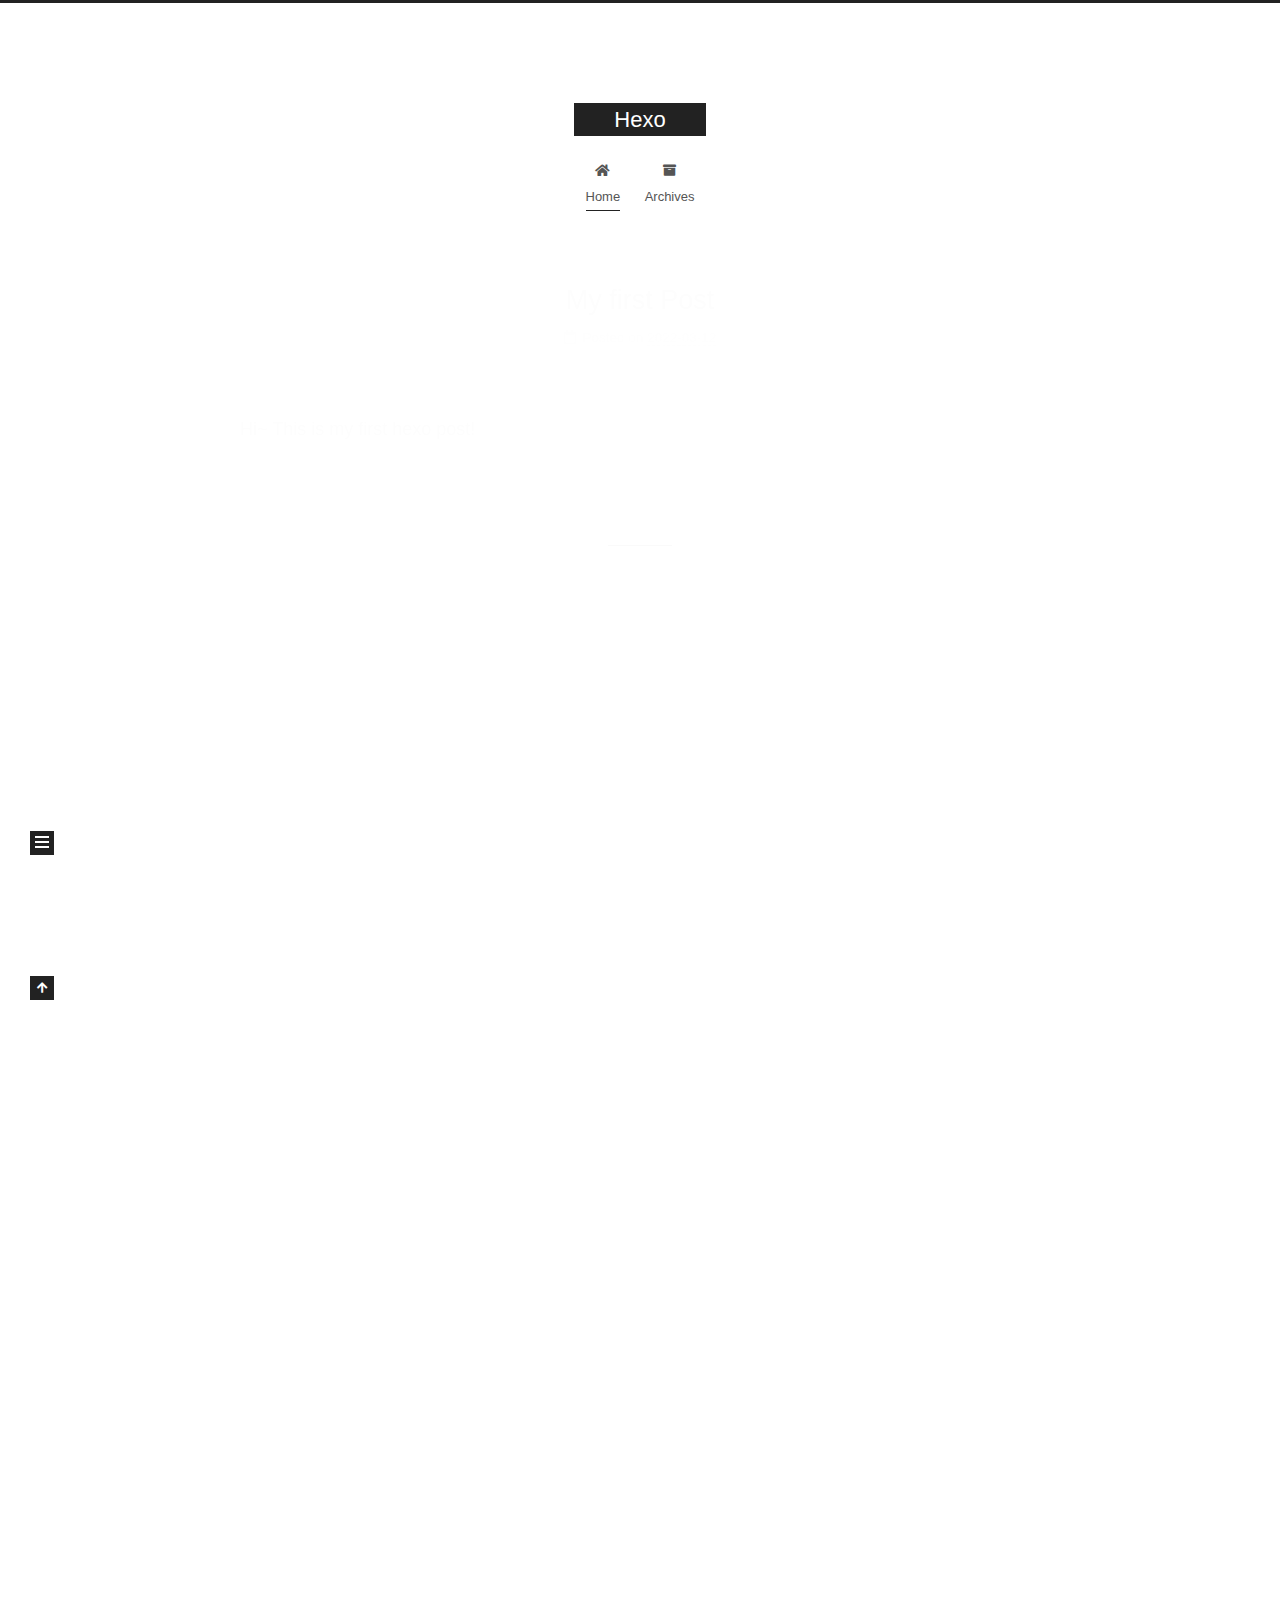
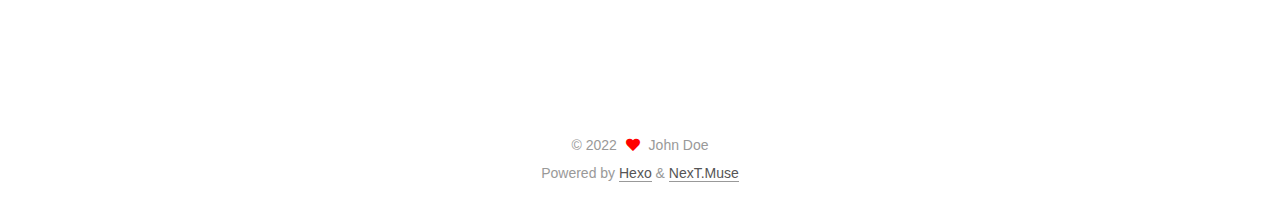
<file: index.html>
<!DOCTYPE html>
<html lang="en">
<head>
  <meta charset="UTF-8">
<meta name="viewport" content="width=device-width, initial-scale=1, maximum-scale=2">
<meta name="theme-color" content="#222">
<meta name="generator" content="Hexo 6.1.0">
  <link rel="apple-touch-icon" sizes="180x180" href="/images/apple-touch-icon-next.png">
  <link rel="icon" type="image/png" sizes="32x32" href="/images/favicon-32x32-next.png">
  <link rel="icon" type="image/png" sizes="16x16" href="/images/favicon-16x16-next.png">
  <link rel="mask-icon" href="/images/logo.svg" color="#222">

<link rel="stylesheet" href="/css/main.css">


<link rel="stylesheet" href="/lib/font-awesome/css/all.min.css">

<script id="hexo-configurations">
    var NexT = window.NexT || {};
    var CONFIG = {"hostname":"example.com","root":"/","scheme":"Muse","version":"7.8.0","exturl":false,"sidebar":{"position":"left","display":"post","padding":18,"offset":12,"onmobile":false},"copycode":{"enable":false,"show_result":false,"style":null},"back2top":{"enable":true,"sidebar":false,"scrollpercent":false},"bookmark":{"enable":false,"color":"#222","save":"auto"},"fancybox":false,"mediumzoom":false,"lazyload":false,"pangu":false,"comments":{"style":"tabs","active":null,"storage":true,"lazyload":false,"nav":null},"algolia":{"hits":{"per_page":10},"labels":{"input_placeholder":"Search for Posts","hits_empty":"We didn't find any results for the search: ${query}","hits_stats":"${hits} results found in ${time} ms"}},"localsearch":{"enable":false,"trigger":"auto","top_n_per_article":1,"unescape":false,"preload":false},"motion":{"enable":true,"async":false,"transition":{"post_block":"fadeIn","post_header":"slideDownIn","post_body":"slideDownIn","coll_header":"slideLeftIn","sidebar":"slideUpIn"}}};
  </script>

  <meta property="og:type" content="website">
<meta property="og:title" content="Hexo">
<meta property="og:url" content="http://example.com/index.html">
<meta property="og:site_name" content="Hexo">
<meta property="og:locale" content="en_US">
<meta property="article:author" content="John Doe">
<meta name="twitter:card" content="summary">

<link rel="canonical" href="http://example.com/">


<script id="page-configurations">
  // https://hexo.io/docs/variables.html
  CONFIG.page = {
    sidebar: "",
    isHome : true,
    isPost : false,
    lang   : 'en'
  };
</script>

  <title>Hexo</title>
  






  <noscript>
  <style>
  .use-motion .brand,
  .use-motion .menu-item,
  .sidebar-inner,
  .use-motion .post-block,
  .use-motion .pagination,
  .use-motion .comments,
  .use-motion .post-header,
  .use-motion .post-body,
  .use-motion .collection-header { opacity: initial; }

  .use-motion .site-title,
  .use-motion .site-subtitle {
    opacity: initial;
    top: initial;
  }

  .use-motion .logo-line-before i { left: initial; }
  .use-motion .logo-line-after i { right: initial; }
  </style>
</noscript>

</head>

<body itemscope itemtype="http://schema.org/WebPage">
  <div class="container use-motion">
    <div class="headband"></div>

    <header class="header" itemscope itemtype="http://schema.org/WPHeader">
      <div class="header-inner"><div class="site-brand-container">
  <div class="site-nav-toggle">
    <div class="toggle" aria-label="Toggle navigation bar">
      <span class="toggle-line toggle-line-first"></span>
      <span class="toggle-line toggle-line-middle"></span>
      <span class="toggle-line toggle-line-last"></span>
    </div>
  </div>

  <div class="site-meta">

    <a href="/" class="brand" rel="start">
      <span class="logo-line-before"><i></i></span>
      <h1 class="site-title">Hexo</h1>
      <span class="logo-line-after"><i></i></span>
    </a>
  </div>

  <div class="site-nav-right">
    <div class="toggle popup-trigger">
    </div>
  </div>
</div>




<nav class="site-nav">
  <ul id="menu" class="main-menu menu">
        <li class="menu-item menu-item-home">

    <a href="/" rel="section"><i class="fa fa-home fa-fw"></i>Home</a>

  </li>
        <li class="menu-item menu-item-archives">

    <a href="/archives/" rel="section"><i class="fa fa-archive fa-fw"></i>Archives</a>

  </li>
  </ul>
</nav>




</div>
    </header>

    
  <div class="back-to-top">
    <i class="fa fa-arrow-up"></i>
    <span>0%</span>
  </div>


    <main class="main">
      <div class="main-inner">
        <div class="content-wrap">
          

          <div class="content index posts-expand">
            
      
  
  
  <article itemscope itemtype="http://schema.org/Article" class="post-block" lang="en">
    <link itemprop="mainEntityOfPage" href="http://example.com/2022/03/12/My-first-Post/">

    <span hidden itemprop="author" itemscope itemtype="http://schema.org/Person">
      <meta itemprop="image" content="/images/avatar.gif">
      <meta itemprop="name" content="John Doe">
      <meta itemprop="description" content="">
    </span>

    <span hidden itemprop="publisher" itemscope itemtype="http://schema.org/Organization">
      <meta itemprop="name" content="Hexo">
    </span>
      <header class="post-header">
        <h2 class="post-title" itemprop="name headline">
          
            <a href="/2022/03/12/My-first-Post/" class="post-title-link" itemprop="url">My first Post</a>
        </h2>

        <div class="post-meta">
            <span class="post-meta-item">
              <span class="post-meta-item-icon">
                <i class="far fa-calendar"></i>
              </span>
              <span class="post-meta-item-text">Posted on</span>
              

              <time title="Created: 2022-03-12 17:39:06 / Modified: 17:39:21" itemprop="dateCreated datePublished" datetime="2022-03-12T17:39:06-08:00">2022-03-12</time>
            </span>

          

        </div>
      </header>

    
    
    
    <div class="post-body" itemprop="articleBody">

      
          <p>Hi~ This is my first hexo post!</p>

      
    </div>

    
    
    
      <footer class="post-footer">
        <div class="post-eof"></div>
      </footer>
  </article>
  
  
  

      
  
  
  <article itemscope itemtype="http://schema.org/Article" class="post-block" lang="en">
    <link itemprop="mainEntityOfPage" href="http://example.com/2022/03/12/hello-world/">

    <span hidden itemprop="author" itemscope itemtype="http://schema.org/Person">
      <meta itemprop="image" content="/images/avatar.gif">
      <meta itemprop="name" content="John Doe">
      <meta itemprop="description" content="">
    </span>

    <span hidden itemprop="publisher" itemscope itemtype="http://schema.org/Organization">
      <meta itemprop="name" content="Hexo">
    </span>
      <header class="post-header">
        <h2 class="post-title" itemprop="name headline">
          
            <a href="/2022/03/12/hello-world/" class="post-title-link" itemprop="url">Hello World</a>
        </h2>

        <div class="post-meta">
            <span class="post-meta-item">
              <span class="post-meta-item-icon">
                <i class="far fa-calendar"></i>
              </span>
              <span class="post-meta-item-text">Posted on</span>

              <time title="Created: 2022-03-12 17:23:42" itemprop="dateCreated datePublished" datetime="2022-03-12T17:23:42-08:00">2022-03-12</time>
            </span>

          

        </div>
      </header>

    
    
    
    <div class="post-body" itemprop="articleBody">

      
          <p>Welcome to <a target="_blank" rel="noopener" href="https://hexo.io/">Hexo</a>! This is your very first post. Check <a target="_blank" rel="noopener" href="https://hexo.io/docs/">documentation</a> for more info. If you get any problems when using Hexo, you can find the answer in <a target="_blank" rel="noopener" href="https://hexo.io/docs/troubleshooting.html">troubleshooting</a> or you can ask me on <a target="_blank" rel="noopener" href="https://github.com/hexojs/hexo/issues">GitHub</a>.</p>
<h2 id="Quick-Start"><a href="#Quick-Start" class="headerlink" title="Quick Start"></a>Quick Start</h2><h3 id="Create-a-new-post"><a href="#Create-a-new-post" class="headerlink" title="Create a new post"></a>Create a new post</h3><figure class="highlight bash"><table><tr><td class="gutter"><pre><span class="line">1</span><br></pre></td><td class="code"><pre><span class="line">$ hexo new <span class="string">&quot;My New Post&quot;</span></span><br></pre></td></tr></table></figure>

<p>More info: <a target="_blank" rel="noopener" href="https://hexo.io/docs/writing.html">Writing</a></p>
<h3 id="Run-server"><a href="#Run-server" class="headerlink" title="Run server"></a>Run server</h3><figure class="highlight bash"><table><tr><td class="gutter"><pre><span class="line">1</span><br></pre></td><td class="code"><pre><span class="line">$ hexo server</span><br></pre></td></tr></table></figure>

<p>More info: <a target="_blank" rel="noopener" href="https://hexo.io/docs/server.html">Server</a></p>
<h3 id="Generate-static-files"><a href="#Generate-static-files" class="headerlink" title="Generate static files"></a>Generate static files</h3><figure class="highlight bash"><table><tr><td class="gutter"><pre><span class="line">1</span><br></pre></td><td class="code"><pre><span class="line">$ hexo generate</span><br></pre></td></tr></table></figure>

<p>More info: <a target="_blank" rel="noopener" href="https://hexo.io/docs/generating.html">Generating</a></p>
<h3 id="Deploy-to-remote-sites"><a href="#Deploy-to-remote-sites" class="headerlink" title="Deploy to remote sites"></a>Deploy to remote sites</h3><figure class="highlight bash"><table><tr><td class="gutter"><pre><span class="line">1</span><br></pre></td><td class="code"><pre><span class="line">$ hexo deploy</span><br></pre></td></tr></table></figure>

<p>More info: <a target="_blank" rel="noopener" href="https://hexo.io/docs/one-command-deployment.html">Deployment</a></p>

      
    </div>

    
    
    
      <footer class="post-footer">
        <div class="post-eof"></div>
      </footer>
  </article>
  
  
  


  



          </div>
          

<script>
  window.addEventListener('tabs:register', () => {
    let { activeClass } = CONFIG.comments;
    if (CONFIG.comments.storage) {
      activeClass = localStorage.getItem('comments_active') || activeClass;
    }
    if (activeClass) {
      let activeTab = document.querySelector(`a[href="#comment-${activeClass}"]`);
      if (activeTab) {
        activeTab.click();
      }
    }
  });
  if (CONFIG.comments.storage) {
    window.addEventListener('tabs:click', event => {
      if (!event.target.matches('.tabs-comment .tab-content .tab-pane')) return;
      let commentClass = event.target.classList[1];
      localStorage.setItem('comments_active', commentClass);
    });
  }
</script>

        </div>
          
  
  <div class="toggle sidebar-toggle">
    <span class="toggle-line toggle-line-first"></span>
    <span class="toggle-line toggle-line-middle"></span>
    <span class="toggle-line toggle-line-last"></span>
  </div>

  <aside class="sidebar">
    <div class="sidebar-inner">

      <ul class="sidebar-nav motion-element">
        <li class="sidebar-nav-toc">
          Table of Contents
        </li>
        <li class="sidebar-nav-overview">
          Overview
        </li>
      </ul>

      <!--noindex-->
      <div class="post-toc-wrap sidebar-panel">
      </div>
      <!--/noindex-->

      <div class="site-overview-wrap sidebar-panel">
        <div class="site-author motion-element" itemprop="author" itemscope itemtype="http://schema.org/Person">
  <p class="site-author-name" itemprop="name">John Doe</p>
  <div class="site-description" itemprop="description"></div>
</div>
<div class="site-state-wrap motion-element">
  <nav class="site-state">
      <div class="site-state-item site-state-posts">
          <a href="/archives/">
        
          <span class="site-state-item-count">2</span>
          <span class="site-state-item-name">posts</span>
        </a>
      </div>
  </nav>
</div>



      </div>

    </div>
  </aside>
  <div id="sidebar-dimmer"></div>


      </div>
    </main>

    <footer class="footer">
      <div class="footer-inner">
        

        

<div class="copyright">
  
  &copy; 
  <span itemprop="copyrightYear">2022</span>
  <span class="with-love">
    <i class="fa fa-heart"></i>
  </span>
  <span class="author" itemprop="copyrightHolder">John Doe</span>
</div>
  <div class="powered-by">Powered by <a href="https://hexo.io/" class="theme-link" rel="noopener" target="_blank">Hexo</a> & <a href="https://muse.theme-next.org/" class="theme-link" rel="noopener" target="_blank">NexT.Muse</a>
  </div>

        








      </div>
    </footer>
  </div>

  
  <script src="/lib/anime.min.js"></script>
  <script src="/lib/velocity/velocity.min.js"></script>
  <script src="/lib/velocity/velocity.ui.min.js"></script>

<script src="/js/utils.js"></script>

<script src="/js/motion.js"></script>


<script src="/js/schemes/muse.js"></script>


<script src="/js/next-boot.js"></script>




  















  

  

</body>
</html>
</file>
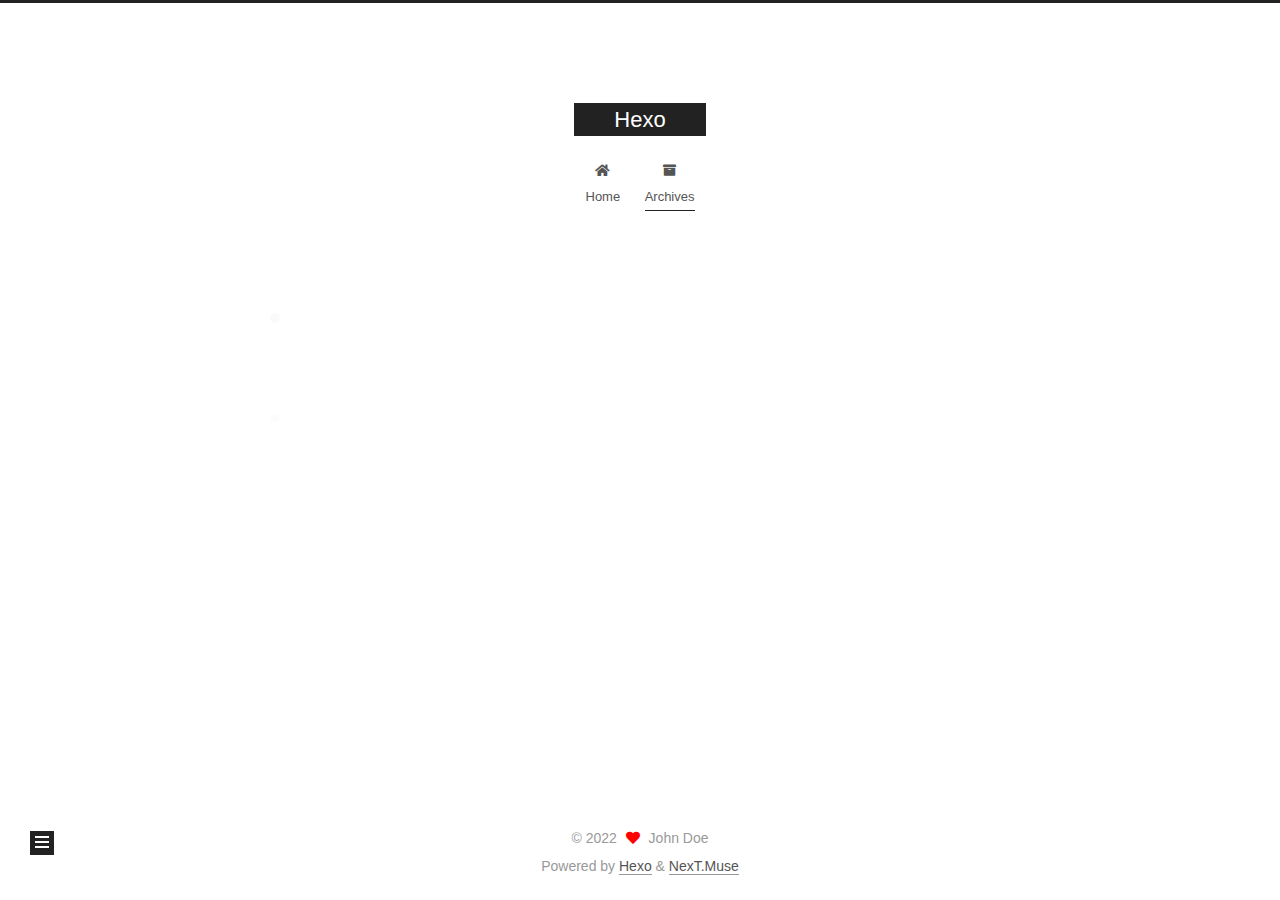
<file: archives/index.html>
<!DOCTYPE html>
<html lang="en">
<head>
  <meta charset="UTF-8">
<meta name="viewport" content="width=device-width, initial-scale=1, maximum-scale=2">
<meta name="theme-color" content="#222">
<meta name="generator" content="Hexo 6.1.0">
  <link rel="apple-touch-icon" sizes="180x180" href="/images/apple-touch-icon-next.png">
  <link rel="icon" type="image/png" sizes="32x32" href="/images/favicon-32x32-next.png">
  <link rel="icon" type="image/png" sizes="16x16" href="/images/favicon-16x16-next.png">
  <link rel="mask-icon" href="/images/logo.svg" color="#222">

<link rel="stylesheet" href="/css/main.css">


<link rel="stylesheet" href="/lib/font-awesome/css/all.min.css">

<script id="hexo-configurations">
    var NexT = window.NexT || {};
    var CONFIG = {"hostname":"example.com","root":"/","scheme":"Muse","version":"7.8.0","exturl":false,"sidebar":{"position":"left","display":"post","padding":18,"offset":12,"onmobile":false},"copycode":{"enable":false,"show_result":false,"style":null},"back2top":{"enable":true,"sidebar":false,"scrollpercent":false},"bookmark":{"enable":false,"color":"#222","save":"auto"},"fancybox":false,"mediumzoom":false,"lazyload":false,"pangu":false,"comments":{"style":"tabs","active":null,"storage":true,"lazyload":false,"nav":null},"algolia":{"hits":{"per_page":10},"labels":{"input_placeholder":"Search for Posts","hits_empty":"We didn't find any results for the search: ${query}","hits_stats":"${hits} results found in ${time} ms"}},"localsearch":{"enable":false,"trigger":"auto","top_n_per_article":1,"unescape":false,"preload":false},"motion":{"enable":true,"async":false,"transition":{"post_block":"fadeIn","post_header":"slideDownIn","post_body":"slideDownIn","coll_header":"slideLeftIn","sidebar":"slideUpIn"}}};
  </script>

  <meta property="og:type" content="website">
<meta property="og:title" content="Hexo">
<meta property="og:url" content="http://example.com/archives/index.html">
<meta property="og:site_name" content="Hexo">
<meta property="og:locale" content="en_US">
<meta property="article:author" content="John Doe">
<meta name="twitter:card" content="summary">

<link rel="canonical" href="http://example.com/archives/">


<script id="page-configurations">
  // https://hexo.io/docs/variables.html
  CONFIG.page = {
    sidebar: "",
    isHome : false,
    isPost : false,
    lang   : 'en'
  };
</script>

  <title>Archive | Hexo</title>
  






  <noscript>
  <style>
  .use-motion .brand,
  .use-motion .menu-item,
  .sidebar-inner,
  .use-motion .post-block,
  .use-motion .pagination,
  .use-motion .comments,
  .use-motion .post-header,
  .use-motion .post-body,
  .use-motion .collection-header { opacity: initial; }

  .use-motion .site-title,
  .use-motion .site-subtitle {
    opacity: initial;
    top: initial;
  }

  .use-motion .logo-line-before i { left: initial; }
  .use-motion .logo-line-after i { right: initial; }
  </style>
</noscript>

</head>

<body itemscope itemtype="http://schema.org/WebPage">
  <div class="container use-motion">
    <div class="headband"></div>

    <header class="header" itemscope itemtype="http://schema.org/WPHeader">
      <div class="header-inner"><div class="site-brand-container">
  <div class="site-nav-toggle">
    <div class="toggle" aria-label="Toggle navigation bar">
      <span class="toggle-line toggle-line-first"></span>
      <span class="toggle-line toggle-line-middle"></span>
      <span class="toggle-line toggle-line-last"></span>
    </div>
  </div>

  <div class="site-meta">

    <a href="/" class="brand" rel="start">
      <span class="logo-line-before"><i></i></span>
      <h1 class="site-title">Hexo</h1>
      <span class="logo-line-after"><i></i></span>
    </a>
  </div>

  <div class="site-nav-right">
    <div class="toggle popup-trigger">
    </div>
  </div>
</div>




<nav class="site-nav">
  <ul id="menu" class="main-menu menu">
        <li class="menu-item menu-item-home">

    <a href="/" rel="section"><i class="fa fa-home fa-fw"></i>Home</a>

  </li>
        <li class="menu-item menu-item-archives">

    <a href="/archives/" rel="section"><i class="fa fa-archive fa-fw"></i>Archives</a>

  </li>
  </ul>
</nav>




</div>
    </header>

    
  <div class="back-to-top">
    <i class="fa fa-arrow-up"></i>
    <span>0%</span>
  </div>


    <main class="main">
      <div class="main-inner">
        <div class="content-wrap">
          

          <div class="content archive">
            

  
  
  
  <div class="post-block">
    <div class="posts-collapse">
      <div class="collection-title">
        <span class="collection-header">Um..! 2 posts in total. Keep on posting.</span>
      </div>

      
    <div class="collection-year">
      <span class="collection-header">2022</span>
    </div>

  <article itemscope itemtype="http://schema.org/Article">
    <header class="post-header">

      <div class="post-meta">
        <time itemprop="dateCreated"
              datetime="2022-03-12T17:39:06-08:00"
              content="2022-03-12">
          03-12
        </time>
      </div>

      <div class="post-title">
          <a class="post-title-link" href="/2022/03/12/My-first-Post/" itemprop="url">
            <span itemprop="name">My first Post</span>
          </a>
      </div>

    </header>
  </article>

  <article itemscope itemtype="http://schema.org/Article">
    <header class="post-header">

      <div class="post-meta">
        <time itemprop="dateCreated"
              datetime="2022-03-12T17:23:42-08:00"
              content="2022-03-12">
          03-12
        </time>
      </div>

      <div class="post-title">
          <a class="post-title-link" href="/2022/03/12/hello-world/" itemprop="url">
            <span itemprop="name">Hello World</span>
          </a>
      </div>

    </header>
  </article>


    </div>
  </div>
  
  
  

  



          </div>
          

<script>
  window.addEventListener('tabs:register', () => {
    let { activeClass } = CONFIG.comments;
    if (CONFIG.comments.storage) {
      activeClass = localStorage.getItem('comments_active') || activeClass;
    }
    if (activeClass) {
      let activeTab = document.querySelector(`a[href="#comment-${activeClass}"]`);
      if (activeTab) {
        activeTab.click();
      }
    }
  });
  if (CONFIG.comments.storage) {
    window.addEventListener('tabs:click', event => {
      if (!event.target.matches('.tabs-comment .tab-content .tab-pane')) return;
      let commentClass = event.target.classList[1];
      localStorage.setItem('comments_active', commentClass);
    });
  }
</script>

        </div>
          
  
  <div class="toggle sidebar-toggle">
    <span class="toggle-line toggle-line-first"></span>
    <span class="toggle-line toggle-line-middle"></span>
    <span class="toggle-line toggle-line-last"></span>
  </div>

  <aside class="sidebar">
    <div class="sidebar-inner">

      <ul class="sidebar-nav motion-element">
        <li class="sidebar-nav-toc">
          Table of Contents
        </li>
        <li class="sidebar-nav-overview">
          Overview
        </li>
      </ul>

      <!--noindex-->
      <div class="post-toc-wrap sidebar-panel">
      </div>
      <!--/noindex-->

      <div class="site-overview-wrap sidebar-panel">
        <div class="site-author motion-element" itemprop="author" itemscope itemtype="http://schema.org/Person">
  <p class="site-author-name" itemprop="name">John Doe</p>
  <div class="site-description" itemprop="description"></div>
</div>
<div class="site-state-wrap motion-element">
  <nav class="site-state">
      <div class="site-state-item site-state-posts">
          <a href="/archives/">
        
          <span class="site-state-item-count">2</span>
          <span class="site-state-item-name">posts</span>
        </a>
      </div>
  </nav>
</div>



      </div>

    </div>
  </aside>
  <div id="sidebar-dimmer"></div>


      </div>
    </main>

    <footer class="footer">
      <div class="footer-inner">
        

        

<div class="copyright">
  
  &copy; 
  <span itemprop="copyrightYear">2022</span>
  <span class="with-love">
    <i class="fa fa-heart"></i>
  </span>
  <span class="author" itemprop="copyrightHolder">John Doe</span>
</div>
  <div class="powered-by">Powered by <a href="https://hexo.io/" class="theme-link" rel="noopener" target="_blank">Hexo</a> & <a href="https://muse.theme-next.org/" class="theme-link" rel="noopener" target="_blank">NexT.Muse</a>
  </div>

        








      </div>
    </footer>
  </div>

  
  <script src="/lib/anime.min.js"></script>
  <script src="/lib/velocity/velocity.min.js"></script>
  <script src="/lib/velocity/velocity.ui.min.js"></script>

<script src="/js/utils.js"></script>

<script src="/js/motion.js"></script>


<script src="/js/schemes/muse.js"></script>


<script src="/js/next-boot.js"></script>




  















  

  

</body>
</html>
</file>
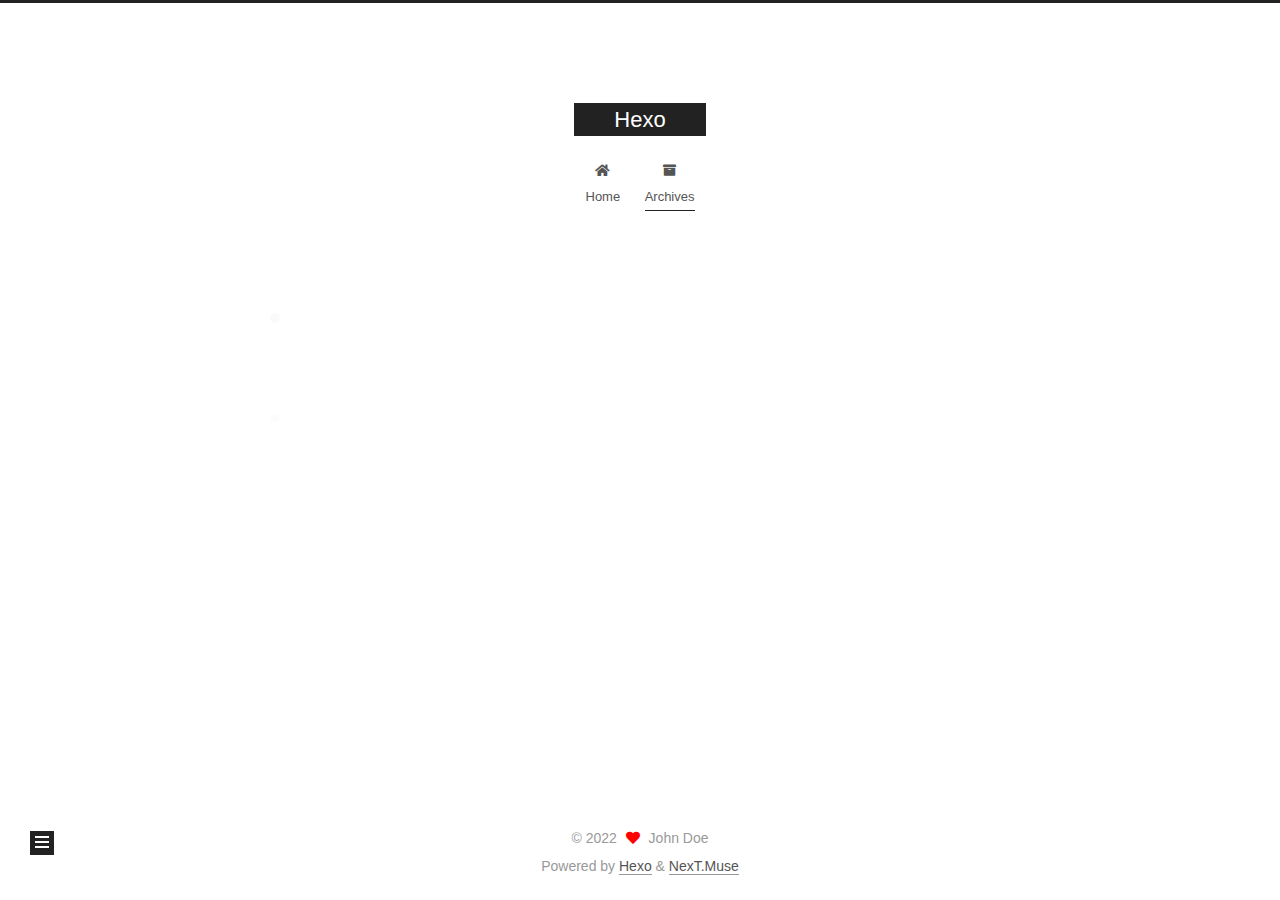
<file: archives/2022/index.html>
<!DOCTYPE html>
<html lang="en">
<head>
  <meta charset="UTF-8">
<meta name="viewport" content="width=device-width, initial-scale=1, maximum-scale=2">
<meta name="theme-color" content="#222">
<meta name="generator" content="Hexo 6.1.0">
  <link rel="apple-touch-icon" sizes="180x180" href="/images/apple-touch-icon-next.png">
  <link rel="icon" type="image/png" sizes="32x32" href="/images/favicon-32x32-next.png">
  <link rel="icon" type="image/png" sizes="16x16" href="/images/favicon-16x16-next.png">
  <link rel="mask-icon" href="/images/logo.svg" color="#222">

<link rel="stylesheet" href="/css/main.css">


<link rel="stylesheet" href="/lib/font-awesome/css/all.min.css">

<script id="hexo-configurations">
    var NexT = window.NexT || {};
    var CONFIG = {"hostname":"example.com","root":"/","scheme":"Muse","version":"7.8.0","exturl":false,"sidebar":{"position":"left","display":"post","padding":18,"offset":12,"onmobile":false},"copycode":{"enable":false,"show_result":false,"style":null},"back2top":{"enable":true,"sidebar":false,"scrollpercent":false},"bookmark":{"enable":false,"color":"#222","save":"auto"},"fancybox":false,"mediumzoom":false,"lazyload":false,"pangu":false,"comments":{"style":"tabs","active":null,"storage":true,"lazyload":false,"nav":null},"algolia":{"hits":{"per_page":10},"labels":{"input_placeholder":"Search for Posts","hits_empty":"We didn't find any results for the search: ${query}","hits_stats":"${hits} results found in ${time} ms"}},"localsearch":{"enable":false,"trigger":"auto","top_n_per_article":1,"unescape":false,"preload":false},"motion":{"enable":true,"async":false,"transition":{"post_block":"fadeIn","post_header":"slideDownIn","post_body":"slideDownIn","coll_header":"slideLeftIn","sidebar":"slideUpIn"}}};
  </script>

  <meta property="og:type" content="website">
<meta property="og:title" content="Hexo">
<meta property="og:url" content="http://example.com/archives/2022/index.html">
<meta property="og:site_name" content="Hexo">
<meta property="og:locale" content="en_US">
<meta property="article:author" content="John Doe">
<meta name="twitter:card" content="summary">

<link rel="canonical" href="http://example.com/archives/2022/">


<script id="page-configurations">
  // https://hexo.io/docs/variables.html
  CONFIG.page = {
    sidebar: "",
    isHome : false,
    isPost : false,
    lang   : 'en'
  };
</script>

  <title>Archive | Hexo</title>
  






  <noscript>
  <style>
  .use-motion .brand,
  .use-motion .menu-item,
  .sidebar-inner,
  .use-motion .post-block,
  .use-motion .pagination,
  .use-motion .comments,
  .use-motion .post-header,
  .use-motion .post-body,
  .use-motion .collection-header { opacity: initial; }

  .use-motion .site-title,
  .use-motion .site-subtitle {
    opacity: initial;
    top: initial;
  }

  .use-motion .logo-line-before i { left: initial; }
  .use-motion .logo-line-after i { right: initial; }
  </style>
</noscript>

</head>

<body itemscope itemtype="http://schema.org/WebPage">
  <div class="container use-motion">
    <div class="headband"></div>

    <header class="header" itemscope itemtype="http://schema.org/WPHeader">
      <div class="header-inner"><div class="site-brand-container">
  <div class="site-nav-toggle">
    <div class="toggle" aria-label="Toggle navigation bar">
      <span class="toggle-line toggle-line-first"></span>
      <span class="toggle-line toggle-line-middle"></span>
      <span class="toggle-line toggle-line-last"></span>
    </div>
  </div>

  <div class="site-meta">

    <a href="/" class="brand" rel="start">
      <span class="logo-line-before"><i></i></span>
      <h1 class="site-title">Hexo</h1>
      <span class="logo-line-after"><i></i></span>
    </a>
  </div>

  <div class="site-nav-right">
    <div class="toggle popup-trigger">
    </div>
  </div>
</div>




<nav class="site-nav">
  <ul id="menu" class="main-menu menu">
        <li class="menu-item menu-item-home">

    <a href="/" rel="section"><i class="fa fa-home fa-fw"></i>Home</a>

  </li>
        <li class="menu-item menu-item-archives">

    <a href="/archives/" rel="section"><i class="fa fa-archive fa-fw"></i>Archives</a>

  </li>
  </ul>
</nav>




</div>
    </header>

    
  <div class="back-to-top">
    <i class="fa fa-arrow-up"></i>
    <span>0%</span>
  </div>


    <main class="main">
      <div class="main-inner">
        <div class="content-wrap">
          

          <div class="content archive">
            

  
  
  
  <div class="post-block">
    <div class="posts-collapse">
      <div class="collection-title">
        <span class="collection-header">Um..! 1 post. Keep on posting.</span>
      </div>

      
    <div class="collection-year">
      <span class="collection-header">2022</span>
    </div>

  <article itemscope itemtype="http://schema.org/Article">
    <header class="post-header">

      <div class="post-meta">
        <time itemprop="dateCreated"
              datetime="2022-03-12T17:23:42-08:00"
              content="2022-03-12">
          03-12
        </time>
      </div>

      <div class="post-title">
          <a class="post-title-link" href="/2022/03/12/hello-world/" itemprop="url">
            <span itemprop="name">Hello World</span>
          </a>
      </div>

    </header>
  </article>


    </div>
  </div>
  
  
  

  



          </div>
          

<script>
  window.addEventListener('tabs:register', () => {
    let { activeClass } = CONFIG.comments;
    if (CONFIG.comments.storage) {
      activeClass = localStorage.getItem('comments_active') || activeClass;
    }
    if (activeClass) {
      let activeTab = document.querySelector(`a[href="#comment-${activeClass}"]`);
      if (activeTab) {
        activeTab.click();
      }
    }
  });
  if (CONFIG.comments.storage) {
    window.addEventListener('tabs:click', event => {
      if (!event.target.matches('.tabs-comment .tab-content .tab-pane')) return;
      let commentClass = event.target.classList[1];
      localStorage.setItem('comments_active', commentClass);
    });
  }
</script>

        </div>
          
  
  <div class="toggle sidebar-toggle">
    <span class="toggle-line toggle-line-first"></span>
    <span class="toggle-line toggle-line-middle"></span>
    <span class="toggle-line toggle-line-last"></span>
  </div>

  <aside class="sidebar">
    <div class="sidebar-inner">

      <ul class="sidebar-nav motion-element">
        <li class="sidebar-nav-toc">
          Table of Contents
        </li>
        <li class="sidebar-nav-overview">
          Overview
        </li>
      </ul>

      <!--noindex-->
      <div class="post-toc-wrap sidebar-panel">
      </div>
      <!--/noindex-->

      <div class="site-overview-wrap sidebar-panel">
        <div class="site-author motion-element" itemprop="author" itemscope itemtype="http://schema.org/Person">
  <p class="site-author-name" itemprop="name">John Doe</p>
  <div class="site-description" itemprop="description"></div>
</div>
<div class="site-state-wrap motion-element">
  <nav class="site-state">
      <div class="site-state-item site-state-posts">
          <a href="/archives/">
        
          <span class="site-state-item-count">1</span>
          <span class="site-state-item-name">posts</span>
        </a>
      </div>
  </nav>
</div>



      </div>

    </div>
  </aside>
  <div id="sidebar-dimmer"></div>


      </div>
    </main>

    <footer class="footer">
      <div class="footer-inner">
        

        

<div class="copyright">
  
  &copy; 
  <span itemprop="copyrightYear">2022</span>
  <span class="with-love">
    <i class="fa fa-heart"></i>
  </span>
  <span class="author" itemprop="copyrightHolder">John Doe</span>
</div>
  <div class="powered-by">Powered by <a href="https://hexo.io/" class="theme-link" rel="noopener" target="_blank">Hexo</a> & <a href="https://muse.theme-next.org/" class="theme-link" rel="noopener" target="_blank">NexT.Muse</a>
  </div>

        








      </div>
    </footer>
  </div>

  
  <script src="/lib/anime.min.js"></script>
  <script src="/lib/velocity/velocity.min.js"></script>
  <script src="/lib/velocity/velocity.ui.min.js"></script>

<script src="/js/utils.js"></script>

<script src="/js/motion.js"></script>


<script src="/js/schemes/muse.js"></script>


<script src="/js/next-boot.js"></script>




  















  

  

</body>
</html>
</file>
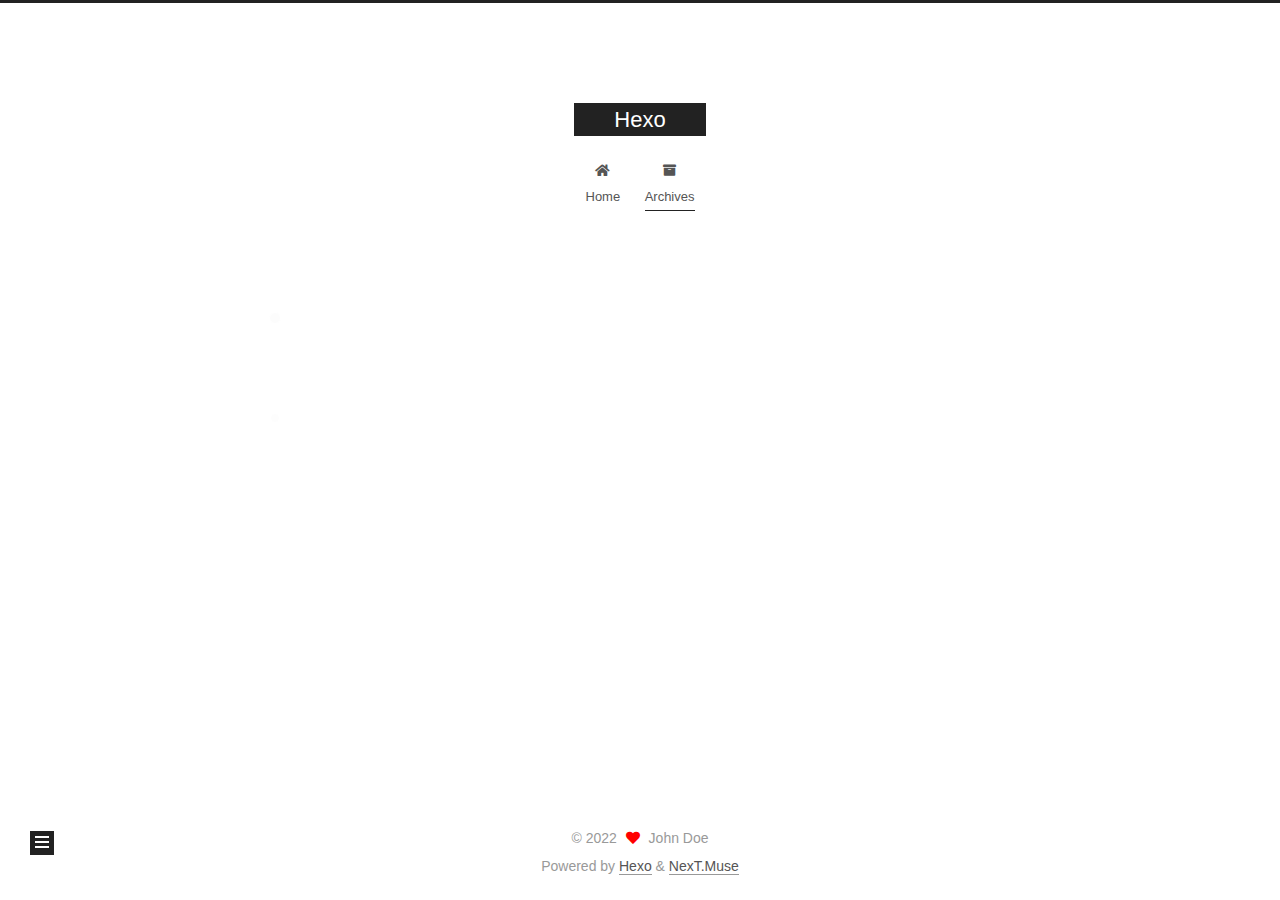
<file: archives/2022/03/index.html>
<!DOCTYPE html>
<html lang="en">
<head>
  <meta charset="UTF-8">
<meta name="viewport" content="width=device-width, initial-scale=1, maximum-scale=2">
<meta name="theme-color" content="#222">
<meta name="generator" content="Hexo 6.1.0">
  <link rel="apple-touch-icon" sizes="180x180" href="/images/apple-touch-icon-next.png">
  <link rel="icon" type="image/png" sizes="32x32" href="/images/favicon-32x32-next.png">
  <link rel="icon" type="image/png" sizes="16x16" href="/images/favicon-16x16-next.png">
  <link rel="mask-icon" href="/images/logo.svg" color="#222">

<link rel="stylesheet" href="/css/main.css">


<link rel="stylesheet" href="/lib/font-awesome/css/all.min.css">

<script id="hexo-configurations">
    var NexT = window.NexT || {};
    var CONFIG = {"hostname":"example.com","root":"/","scheme":"Muse","version":"7.8.0","exturl":false,"sidebar":{"position":"left","display":"post","padding":18,"offset":12,"onmobile":false},"copycode":{"enable":false,"show_result":false,"style":null},"back2top":{"enable":true,"sidebar":false,"scrollpercent":false},"bookmark":{"enable":false,"color":"#222","save":"auto"},"fancybox":false,"mediumzoom":false,"lazyload":false,"pangu":false,"comments":{"style":"tabs","active":null,"storage":true,"lazyload":false,"nav":null},"algolia":{"hits":{"per_page":10},"labels":{"input_placeholder":"Search for Posts","hits_empty":"We didn't find any results for the search: ${query}","hits_stats":"${hits} results found in ${time} ms"}},"localsearch":{"enable":false,"trigger":"auto","top_n_per_article":1,"unescape":false,"preload":false},"motion":{"enable":true,"async":false,"transition":{"post_block":"fadeIn","post_header":"slideDownIn","post_body":"slideDownIn","coll_header":"slideLeftIn","sidebar":"slideUpIn"}}};
  </script>

  <meta property="og:type" content="website">
<meta property="og:title" content="Hexo">
<meta property="og:url" content="http://example.com/archives/2022/03/index.html">
<meta property="og:site_name" content="Hexo">
<meta property="og:locale" content="en_US">
<meta property="article:author" content="John Doe">
<meta name="twitter:card" content="summary">

<link rel="canonical" href="http://example.com/archives/2022/03/">


<script id="page-configurations">
  // https://hexo.io/docs/variables.html
  CONFIG.page = {
    sidebar: "",
    isHome : false,
    isPost : false,
    lang   : 'en'
  };
</script>

  <title>Archive | Hexo</title>
  






  <noscript>
  <style>
  .use-motion .brand,
  .use-motion .menu-item,
  .sidebar-inner,
  .use-motion .post-block,
  .use-motion .pagination,
  .use-motion .comments,
  .use-motion .post-header,
  .use-motion .post-body,
  .use-motion .collection-header { opacity: initial; }

  .use-motion .site-title,
  .use-motion .site-subtitle {
    opacity: initial;
    top: initial;
  }

  .use-motion .logo-line-before i { left: initial; }
  .use-motion .logo-line-after i { right: initial; }
  </style>
</noscript>

</head>

<body itemscope itemtype="http://schema.org/WebPage">
  <div class="container use-motion">
    <div class="headband"></div>

    <header class="header" itemscope itemtype="http://schema.org/WPHeader">
      <div class="header-inner"><div class="site-brand-container">
  <div class="site-nav-toggle">
    <div class="toggle" aria-label="Toggle navigation bar">
      <span class="toggle-line toggle-line-first"></span>
      <span class="toggle-line toggle-line-middle"></span>
      <span class="toggle-line toggle-line-last"></span>
    </div>
  </div>

  <div class="site-meta">

    <a href="/" class="brand" rel="start">
      <span class="logo-line-before"><i></i></span>
      <h1 class="site-title">Hexo</h1>
      <span class="logo-line-after"><i></i></span>
    </a>
  </div>

  <div class="site-nav-right">
    <div class="toggle popup-trigger">
    </div>
  </div>
</div>




<nav class="site-nav">
  <ul id="menu" class="main-menu menu">
        <li class="menu-item menu-item-home">

    <a href="/" rel="section"><i class="fa fa-home fa-fw"></i>Home</a>

  </li>
        <li class="menu-item menu-item-archives">

    <a href="/archives/" rel="section"><i class="fa fa-archive fa-fw"></i>Archives</a>

  </li>
  </ul>
</nav>




</div>
    </header>

    
  <div class="back-to-top">
    <i class="fa fa-arrow-up"></i>
    <span>0%</span>
  </div>


    <main class="main">
      <div class="main-inner">
        <div class="content-wrap">
          

          <div class="content archive">
            

  
  
  
  <div class="post-block">
    <div class="posts-collapse">
      <div class="collection-title">
        <span class="collection-header">Um..! 2 posts in total. Keep on posting.</span>
      </div>

      
    <div class="collection-year">
      <span class="collection-header">2022</span>
    </div>

  <article itemscope itemtype="http://schema.org/Article">
    <header class="post-header">

      <div class="post-meta">
        <time itemprop="dateCreated"
              datetime="2022-03-12T17:39:06-08:00"
              content="2022-03-12">
          03-12
        </time>
      </div>

      <div class="post-title">
          <a class="post-title-link" href="/2022/03/12/My-first-Post/" itemprop="url">
            <span itemprop="name">My first Post</span>
          </a>
      </div>

    </header>
  </article>

  <article itemscope itemtype="http://schema.org/Article">
    <header class="post-header">

      <div class="post-meta">
        <time itemprop="dateCreated"
              datetime="2022-03-12T17:23:42-08:00"
              content="2022-03-12">
          03-12
        </time>
      </div>

      <div class="post-title">
          <a class="post-title-link" href="/2022/03/12/hello-world/" itemprop="url">
            <span itemprop="name">Hello World</span>
          </a>
      </div>

    </header>
  </article>


    </div>
  </div>
  
  
  

  



          </div>
          

<script>
  window.addEventListener('tabs:register', () => {
    let { activeClass } = CONFIG.comments;
    if (CONFIG.comments.storage) {
      activeClass = localStorage.getItem('comments_active') || activeClass;
    }
    if (activeClass) {
      let activeTab = document.querySelector(`a[href="#comment-${activeClass}"]`);
      if (activeTab) {
        activeTab.click();
      }
    }
  });
  if (CONFIG.comments.storage) {
    window.addEventListener('tabs:click', event => {
      if (!event.target.matches('.tabs-comment .tab-content .tab-pane')) return;
      let commentClass = event.target.classList[1];
      localStorage.setItem('comments_active', commentClass);
    });
  }
</script>

        </div>
          
  
  <div class="toggle sidebar-toggle">
    <span class="toggle-line toggle-line-first"></span>
    <span class="toggle-line toggle-line-middle"></span>
    <span class="toggle-line toggle-line-last"></span>
  </div>

  <aside class="sidebar">
    <div class="sidebar-inner">

      <ul class="sidebar-nav motion-element">
        <li class="sidebar-nav-toc">
          Table of Contents
        </li>
        <li class="sidebar-nav-overview">
          Overview
        </li>
      </ul>

      <!--noindex-->
      <div class="post-toc-wrap sidebar-panel">
      </div>
      <!--/noindex-->

      <div class="site-overview-wrap sidebar-panel">
        <div class="site-author motion-element" itemprop="author" itemscope itemtype="http://schema.org/Person">
  <p class="site-author-name" itemprop="name">John Doe</p>
  <div class="site-description" itemprop="description"></div>
</div>
<div class="site-state-wrap motion-element">
  <nav class="site-state">
      <div class="site-state-item site-state-posts">
          <a href="/archives/">
        
          <span class="site-state-item-count">2</span>
          <span class="site-state-item-name">posts</span>
        </a>
      </div>
  </nav>
</div>



      </div>

    </div>
  </aside>
  <div id="sidebar-dimmer"></div>


      </div>
    </main>

    <footer class="footer">
      <div class="footer-inner">
        

        

<div class="copyright">
  
  &copy; 
  <span itemprop="copyrightYear">2022</span>
  <span class="with-love">
    <i class="fa fa-heart"></i>
  </span>
  <span class="author" itemprop="copyrightHolder">John Doe</span>
</div>
  <div class="powered-by">Powered by <a href="https://hexo.io/" class="theme-link" rel="noopener" target="_blank">Hexo</a> & <a href="https://muse.theme-next.org/" class="theme-link" rel="noopener" target="_blank">NexT.Muse</a>
  </div>

        








      </div>
    </footer>
  </div>

  
  <script src="/lib/anime.min.js"></script>
  <script src="/lib/velocity/velocity.min.js"></script>
  <script src="/lib/velocity/velocity.ui.min.js"></script>

<script src="/js/utils.js"></script>

<script src="/js/motion.js"></script>


<script src="/js/schemes/muse.js"></script>


<script src="/js/next-boot.js"></script>




  















  

  

</body>
</html>
</file>
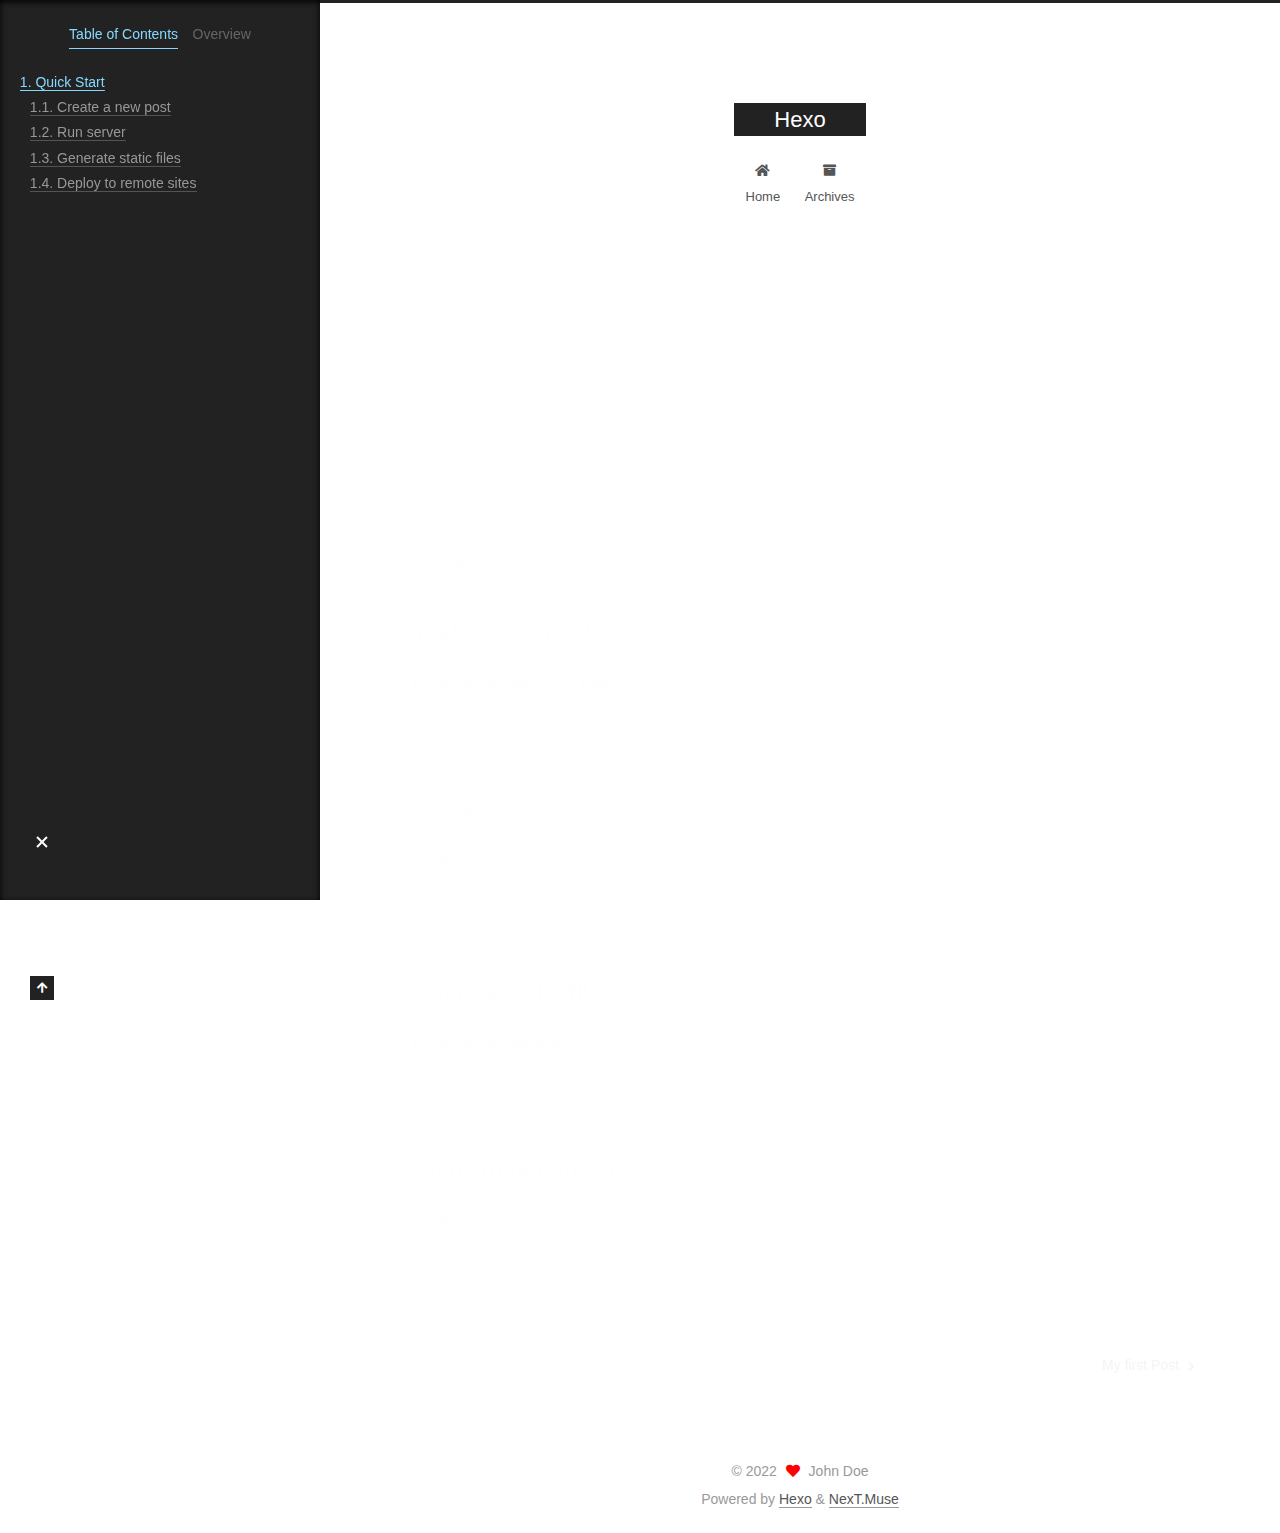
<file: 2022/03/12/hello-world/index.html>
<!DOCTYPE html>
<html lang="en">
<head>
  <meta charset="UTF-8">
<meta name="viewport" content="width=device-width, initial-scale=1, maximum-scale=2">
<meta name="theme-color" content="#222">
<meta name="generator" content="Hexo 6.1.0">
  <link rel="apple-touch-icon" sizes="180x180" href="/images/apple-touch-icon-next.png">
  <link rel="icon" type="image/png" sizes="32x32" href="/images/favicon-32x32-next.png">
  <link rel="icon" type="image/png" sizes="16x16" href="/images/favicon-16x16-next.png">
  <link rel="mask-icon" href="/images/logo.svg" color="#222">

<link rel="stylesheet" href="/css/main.css">


<link rel="stylesheet" href="/lib/font-awesome/css/all.min.css">

<script id="hexo-configurations">
    var NexT = window.NexT || {};
    var CONFIG = {"hostname":"example.com","root":"/","scheme":"Muse","version":"7.8.0","exturl":false,"sidebar":{"position":"left","display":"post","padding":18,"offset":12,"onmobile":false},"copycode":{"enable":false,"show_result":false,"style":null},"back2top":{"enable":true,"sidebar":false,"scrollpercent":false},"bookmark":{"enable":false,"color":"#222","save":"auto"},"fancybox":false,"mediumzoom":false,"lazyload":false,"pangu":false,"comments":{"style":"tabs","active":null,"storage":true,"lazyload":false,"nav":null},"algolia":{"hits":{"per_page":10},"labels":{"input_placeholder":"Search for Posts","hits_empty":"We didn't find any results for the search: ${query}","hits_stats":"${hits} results found in ${time} ms"}},"localsearch":{"enable":false,"trigger":"auto","top_n_per_article":1,"unescape":false,"preload":false},"motion":{"enable":true,"async":false,"transition":{"post_block":"fadeIn","post_header":"slideDownIn","post_body":"slideDownIn","coll_header":"slideLeftIn","sidebar":"slideUpIn"}}};
  </script>

  <meta name="description" content="Welcome to Hexo! This is your very first post. Check documentation for more info. If you get any problems when using Hexo, you can find the answer in troubleshooting or you can ask me on GitHub. Quick">
<meta property="og:type" content="article">
<meta property="og:title" content="Hello World">
<meta property="og:url" content="http://example.com/2022/03/12/hello-world/index.html">
<meta property="og:site_name" content="Hexo">
<meta property="og:description" content="Welcome to Hexo! This is your very first post. Check documentation for more info. If you get any problems when using Hexo, you can find the answer in troubleshooting or you can ask me on GitHub. Quick">
<meta property="og:locale" content="en_US">
<meta property="article:published_time" content="2022-03-13T01:23:42.611Z">
<meta property="article:modified_time" content="2022-03-13T01:23:42.612Z">
<meta property="article:author" content="John Doe">
<meta name="twitter:card" content="summary">

<link rel="canonical" href="http://example.com/2022/03/12/hello-world/">


<script id="page-configurations">
  // https://hexo.io/docs/variables.html
  CONFIG.page = {
    sidebar: "",
    isHome : false,
    isPost : true,
    lang   : 'en'
  };
</script>

  <title>Hello World | Hexo</title>
  






  <noscript>
  <style>
  .use-motion .brand,
  .use-motion .menu-item,
  .sidebar-inner,
  .use-motion .post-block,
  .use-motion .pagination,
  .use-motion .comments,
  .use-motion .post-header,
  .use-motion .post-body,
  .use-motion .collection-header { opacity: initial; }

  .use-motion .site-title,
  .use-motion .site-subtitle {
    opacity: initial;
    top: initial;
  }

  .use-motion .logo-line-before i { left: initial; }
  .use-motion .logo-line-after i { right: initial; }
  </style>
</noscript>

</head>

<body itemscope itemtype="http://schema.org/WebPage">
  <div class="container use-motion">
    <div class="headband"></div>

    <header class="header" itemscope itemtype="http://schema.org/WPHeader">
      <div class="header-inner"><div class="site-brand-container">
  <div class="site-nav-toggle">
    <div class="toggle" aria-label="Toggle navigation bar">
      <span class="toggle-line toggle-line-first"></span>
      <span class="toggle-line toggle-line-middle"></span>
      <span class="toggle-line toggle-line-last"></span>
    </div>
  </div>

  <div class="site-meta">

    <a href="/" class="brand" rel="start">
      <span class="logo-line-before"><i></i></span>
      <h1 class="site-title">Hexo</h1>
      <span class="logo-line-after"><i></i></span>
    </a>
  </div>

  <div class="site-nav-right">
    <div class="toggle popup-trigger">
    </div>
  </div>
</div>




<nav class="site-nav">
  <ul id="menu" class="main-menu menu">
        <li class="menu-item menu-item-home">

    <a href="/" rel="section"><i class="fa fa-home fa-fw"></i>Home</a>

  </li>
        <li class="menu-item menu-item-archives">

    <a href="/archives/" rel="section"><i class="fa fa-archive fa-fw"></i>Archives</a>

  </li>
  </ul>
</nav>




</div>
    </header>

    
  <div class="back-to-top">
    <i class="fa fa-arrow-up"></i>
    <span>0%</span>
  </div>


    <main class="main">
      <div class="main-inner">
        <div class="content-wrap">
          

          <div class="content post posts-expand">
            

    
  
  
  <article itemscope itemtype="http://schema.org/Article" class="post-block" lang="en">
    <link itemprop="mainEntityOfPage" href="http://example.com/2022/03/12/hello-world/">

    <span hidden itemprop="author" itemscope itemtype="http://schema.org/Person">
      <meta itemprop="image" content="/images/avatar.gif">
      <meta itemprop="name" content="John Doe">
      <meta itemprop="description" content="">
    </span>

    <span hidden itemprop="publisher" itemscope itemtype="http://schema.org/Organization">
      <meta itemprop="name" content="Hexo">
    </span>
      <header class="post-header">
        <h1 class="post-title" itemprop="name headline">
          Hello World
        </h1>

        <div class="post-meta">
            <span class="post-meta-item">
              <span class="post-meta-item-icon">
                <i class="far fa-calendar"></i>
              </span>
              <span class="post-meta-item-text">Posted on</span>

              <time title="Created: 2022-03-12 17:23:42" itemprop="dateCreated datePublished" datetime="2022-03-12T17:23:42-08:00">2022-03-12</time>
            </span>

          

        </div>
      </header>

    
    
    
    <div class="post-body" itemprop="articleBody">

      
        <p>Welcome to <a target="_blank" rel="noopener" href="https://hexo.io/">Hexo</a>! This is your very first post. Check <a target="_blank" rel="noopener" href="https://hexo.io/docs/">documentation</a> for more info. If you get any problems when using Hexo, you can find the answer in <a target="_blank" rel="noopener" href="https://hexo.io/docs/troubleshooting.html">troubleshooting</a> or you can ask me on <a target="_blank" rel="noopener" href="https://github.com/hexojs/hexo/issues">GitHub</a>.</p>
<h2 id="Quick-Start"><a href="#Quick-Start" class="headerlink" title="Quick Start"></a>Quick Start</h2><h3 id="Create-a-new-post"><a href="#Create-a-new-post" class="headerlink" title="Create a new post"></a>Create a new post</h3><figure class="highlight bash"><table><tr><td class="gutter"><pre><span class="line">1</span><br></pre></td><td class="code"><pre><span class="line">$ hexo new <span class="string">&quot;My New Post&quot;</span></span><br></pre></td></tr></table></figure>

<p>More info: <a target="_blank" rel="noopener" href="https://hexo.io/docs/writing.html">Writing</a></p>
<h3 id="Run-server"><a href="#Run-server" class="headerlink" title="Run server"></a>Run server</h3><figure class="highlight bash"><table><tr><td class="gutter"><pre><span class="line">1</span><br></pre></td><td class="code"><pre><span class="line">$ hexo server</span><br></pre></td></tr></table></figure>

<p>More info: <a target="_blank" rel="noopener" href="https://hexo.io/docs/server.html">Server</a></p>
<h3 id="Generate-static-files"><a href="#Generate-static-files" class="headerlink" title="Generate static files"></a>Generate static files</h3><figure class="highlight bash"><table><tr><td class="gutter"><pre><span class="line">1</span><br></pre></td><td class="code"><pre><span class="line">$ hexo generate</span><br></pre></td></tr></table></figure>

<p>More info: <a target="_blank" rel="noopener" href="https://hexo.io/docs/generating.html">Generating</a></p>
<h3 id="Deploy-to-remote-sites"><a href="#Deploy-to-remote-sites" class="headerlink" title="Deploy to remote sites"></a>Deploy to remote sites</h3><figure class="highlight bash"><table><tr><td class="gutter"><pre><span class="line">1</span><br></pre></td><td class="code"><pre><span class="line">$ hexo deploy</span><br></pre></td></tr></table></figure>

<p>More info: <a target="_blank" rel="noopener" href="https://hexo.io/docs/one-command-deployment.html">Deployment</a></p>

    </div>

    
    
    

      <footer class="post-footer">

        


        
    <div class="post-nav">
      <div class="post-nav-item"></div>
      <div class="post-nav-item">
    <a href="/2022/03/12/My-first-Post/" rel="next" title="My first Post">
      My first Post <i class="fa fa-chevron-right"></i>
    </a></div>
    </div>
      </footer>
    
  </article>
  
  
  



          </div>
          

<script>
  window.addEventListener('tabs:register', () => {
    let { activeClass } = CONFIG.comments;
    if (CONFIG.comments.storage) {
      activeClass = localStorage.getItem('comments_active') || activeClass;
    }
    if (activeClass) {
      let activeTab = document.querySelector(`a[href="#comment-${activeClass}"]`);
      if (activeTab) {
        activeTab.click();
      }
    }
  });
  if (CONFIG.comments.storage) {
    window.addEventListener('tabs:click', event => {
      if (!event.target.matches('.tabs-comment .tab-content .tab-pane')) return;
      let commentClass = event.target.classList[1];
      localStorage.setItem('comments_active', commentClass);
    });
  }
</script>

        </div>
          
  
  <div class="toggle sidebar-toggle">
    <span class="toggle-line toggle-line-first"></span>
    <span class="toggle-line toggle-line-middle"></span>
    <span class="toggle-line toggle-line-last"></span>
  </div>

  <aside class="sidebar">
    <div class="sidebar-inner">

      <ul class="sidebar-nav motion-element">
        <li class="sidebar-nav-toc">
          Table of Contents
        </li>
        <li class="sidebar-nav-overview">
          Overview
        </li>
      </ul>

      <!--noindex-->
      <div class="post-toc-wrap sidebar-panel">
          <div class="post-toc motion-element"><ol class="nav"><li class="nav-item nav-level-2"><a class="nav-link" href="#Quick-Start"><span class="nav-number">1.</span> <span class="nav-text">Quick Start</span></a><ol class="nav-child"><li class="nav-item nav-level-3"><a class="nav-link" href="#Create-a-new-post"><span class="nav-number">1.1.</span> <span class="nav-text">Create a new post</span></a></li><li class="nav-item nav-level-3"><a class="nav-link" href="#Run-server"><span class="nav-number">1.2.</span> <span class="nav-text">Run server</span></a></li><li class="nav-item nav-level-3"><a class="nav-link" href="#Generate-static-files"><span class="nav-number">1.3.</span> <span class="nav-text">Generate static files</span></a></li><li class="nav-item nav-level-3"><a class="nav-link" href="#Deploy-to-remote-sites"><span class="nav-number">1.4.</span> <span class="nav-text">Deploy to remote sites</span></a></li></ol></li></ol></div>
      </div>
      <!--/noindex-->

      <div class="site-overview-wrap sidebar-panel">
        <div class="site-author motion-element" itemprop="author" itemscope itemtype="http://schema.org/Person">
  <p class="site-author-name" itemprop="name">John Doe</p>
  <div class="site-description" itemprop="description"></div>
</div>
<div class="site-state-wrap motion-element">
  <nav class="site-state">
      <div class="site-state-item site-state-posts">
          <a href="/archives/">
        
          <span class="site-state-item-count">2</span>
          <span class="site-state-item-name">posts</span>
        </a>
      </div>
  </nav>
</div>



      </div>

    </div>
  </aside>
  <div id="sidebar-dimmer"></div>


      </div>
    </main>

    <footer class="footer">
      <div class="footer-inner">
        

        

<div class="copyright">
  
  &copy; 
  <span itemprop="copyrightYear">2022</span>
  <span class="with-love">
    <i class="fa fa-heart"></i>
  </span>
  <span class="author" itemprop="copyrightHolder">John Doe</span>
</div>
  <div class="powered-by">Powered by <a href="https://hexo.io/" class="theme-link" rel="noopener" target="_blank">Hexo</a> & <a href="https://muse.theme-next.org/" class="theme-link" rel="noopener" target="_blank">NexT.Muse</a>
  </div>

        








      </div>
    </footer>
  </div>

  
  <script src="/lib/anime.min.js"></script>
  <script src="/lib/velocity/velocity.min.js"></script>
  <script src="/lib/velocity/velocity.ui.min.js"></script>

<script src="/js/utils.js"></script>

<script src="/js/motion.js"></script>


<script src="/js/schemes/muse.js"></script>


<script src="/js/next-boot.js"></script>




  















  

  

</body>
</html>
</file>
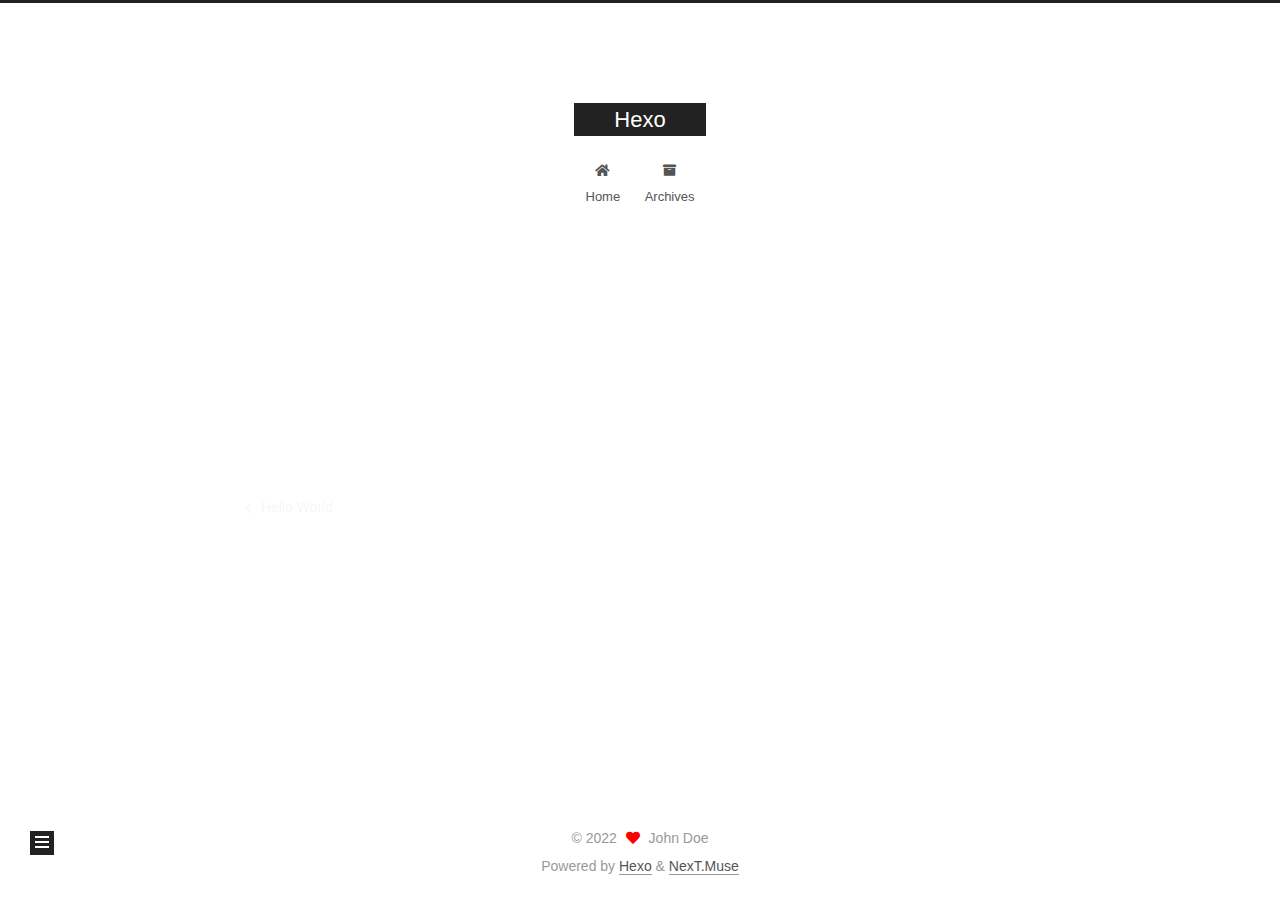
<file: 2022/03/12/My-first-Post/index.html>
<!DOCTYPE html>
<html lang="en">
<head>
  <meta charset="UTF-8">
<meta name="viewport" content="width=device-width, initial-scale=1, maximum-scale=2">
<meta name="theme-color" content="#222">
<meta name="generator" content="Hexo 6.1.0">
  <link rel="apple-touch-icon" sizes="180x180" href="/images/apple-touch-icon-next.png">
  <link rel="icon" type="image/png" sizes="32x32" href="/images/favicon-32x32-next.png">
  <link rel="icon" type="image/png" sizes="16x16" href="/images/favicon-16x16-next.png">
  <link rel="mask-icon" href="/images/logo.svg" color="#222">

<link rel="stylesheet" href="/css/main.css">


<link rel="stylesheet" href="/lib/font-awesome/css/all.min.css">

<script id="hexo-configurations">
    var NexT = window.NexT || {};
    var CONFIG = {"hostname":"example.com","root":"/","scheme":"Muse","version":"7.8.0","exturl":false,"sidebar":{"position":"left","display":"post","padding":18,"offset":12,"onmobile":false},"copycode":{"enable":false,"show_result":false,"style":null},"back2top":{"enable":true,"sidebar":false,"scrollpercent":false},"bookmark":{"enable":false,"color":"#222","save":"auto"},"fancybox":false,"mediumzoom":false,"lazyload":false,"pangu":false,"comments":{"style":"tabs","active":null,"storage":true,"lazyload":false,"nav":null},"algolia":{"hits":{"per_page":10},"labels":{"input_placeholder":"Search for Posts","hits_empty":"We didn't find any results for the search: ${query}","hits_stats":"${hits} results found in ${time} ms"}},"localsearch":{"enable":false,"trigger":"auto","top_n_per_article":1,"unescape":false,"preload":false},"motion":{"enable":true,"async":false,"transition":{"post_block":"fadeIn","post_header":"slideDownIn","post_body":"slideDownIn","coll_header":"slideLeftIn","sidebar":"slideUpIn"}}};
  </script>

  <meta name="description" content="Hi~ This is my first hexo post!">
<meta property="og:type" content="article">
<meta property="og:title" content="My first Post">
<meta property="og:url" content="http://example.com/2022/03/12/My-first-Post/index.html">
<meta property="og:site_name" content="Hexo">
<meta property="og:description" content="Hi~ This is my first hexo post!">
<meta property="og:locale" content="en_US">
<meta property="article:published_time" content="2022-03-13T01:39:06.000Z">
<meta property="article:modified_time" content="2022-03-13T01:39:21.496Z">
<meta property="article:author" content="John Doe">
<meta name="twitter:card" content="summary">

<link rel="canonical" href="http://example.com/2022/03/12/My-first-Post/">


<script id="page-configurations">
  // https://hexo.io/docs/variables.html
  CONFIG.page = {
    sidebar: "",
    isHome : false,
    isPost : true,
    lang   : 'en'
  };
</script>

  <title>My first Post | Hexo</title>
  






  <noscript>
  <style>
  .use-motion .brand,
  .use-motion .menu-item,
  .sidebar-inner,
  .use-motion .post-block,
  .use-motion .pagination,
  .use-motion .comments,
  .use-motion .post-header,
  .use-motion .post-body,
  .use-motion .collection-header { opacity: initial; }

  .use-motion .site-title,
  .use-motion .site-subtitle {
    opacity: initial;
    top: initial;
  }

  .use-motion .logo-line-before i { left: initial; }
  .use-motion .logo-line-after i { right: initial; }
  </style>
</noscript>

</head>

<body itemscope itemtype="http://schema.org/WebPage">
  <div class="container use-motion">
    <div class="headband"></div>

    <header class="header" itemscope itemtype="http://schema.org/WPHeader">
      <div class="header-inner"><div class="site-brand-container">
  <div class="site-nav-toggle">
    <div class="toggle" aria-label="Toggle navigation bar">
      <span class="toggle-line toggle-line-first"></span>
      <span class="toggle-line toggle-line-middle"></span>
      <span class="toggle-line toggle-line-last"></span>
    </div>
  </div>

  <div class="site-meta">

    <a href="/" class="brand" rel="start">
      <span class="logo-line-before"><i></i></span>
      <h1 class="site-title">Hexo</h1>
      <span class="logo-line-after"><i></i></span>
    </a>
  </div>

  <div class="site-nav-right">
    <div class="toggle popup-trigger">
    </div>
  </div>
</div>




<nav class="site-nav">
  <ul id="menu" class="main-menu menu">
        <li class="menu-item menu-item-home">

    <a href="/" rel="section"><i class="fa fa-home fa-fw"></i>Home</a>

  </li>
        <li class="menu-item menu-item-archives">

    <a href="/archives/" rel="section"><i class="fa fa-archive fa-fw"></i>Archives</a>

  </li>
  </ul>
</nav>




</div>
    </header>

    
  <div class="back-to-top">
    <i class="fa fa-arrow-up"></i>
    <span>0%</span>
  </div>


    <main class="main">
      <div class="main-inner">
        <div class="content-wrap">
          

          <div class="content post posts-expand">
            

    
  
  
  <article itemscope itemtype="http://schema.org/Article" class="post-block" lang="en">
    <link itemprop="mainEntityOfPage" href="http://example.com/2022/03/12/My-first-Post/">

    <span hidden itemprop="author" itemscope itemtype="http://schema.org/Person">
      <meta itemprop="image" content="/images/avatar.gif">
      <meta itemprop="name" content="John Doe">
      <meta itemprop="description" content="">
    </span>

    <span hidden itemprop="publisher" itemscope itemtype="http://schema.org/Organization">
      <meta itemprop="name" content="Hexo">
    </span>
      <header class="post-header">
        <h1 class="post-title" itemprop="name headline">
          My first Post
        </h1>

        <div class="post-meta">
            <span class="post-meta-item">
              <span class="post-meta-item-icon">
                <i class="far fa-calendar"></i>
              </span>
              <span class="post-meta-item-text">Posted on</span>
              

              <time title="Created: 2022-03-12 17:39:06 / Modified: 17:39:21" itemprop="dateCreated datePublished" datetime="2022-03-12T17:39:06-08:00">2022-03-12</time>
            </span>

          

        </div>
      </header>

    
    
    
    <div class="post-body" itemprop="articleBody">

      
        <p>Hi~ This is my first hexo post!</p>

    </div>

    
    
    

      <footer class="post-footer">

        


        
    <div class="post-nav">
      <div class="post-nav-item">
    <a href="/2022/03/12/hello-world/" rel="prev" title="Hello World">
      <i class="fa fa-chevron-left"></i> Hello World
    </a></div>
      <div class="post-nav-item"></div>
    </div>
      </footer>
    
  </article>
  
  
  



          </div>
          

<script>
  window.addEventListener('tabs:register', () => {
    let { activeClass } = CONFIG.comments;
    if (CONFIG.comments.storage) {
      activeClass = localStorage.getItem('comments_active') || activeClass;
    }
    if (activeClass) {
      let activeTab = document.querySelector(`a[href="#comment-${activeClass}"]`);
      if (activeTab) {
        activeTab.click();
      }
    }
  });
  if (CONFIG.comments.storage) {
    window.addEventListener('tabs:click', event => {
      if (!event.target.matches('.tabs-comment .tab-content .tab-pane')) return;
      let commentClass = event.target.classList[1];
      localStorage.setItem('comments_active', commentClass);
    });
  }
</script>

        </div>
          
  
  <div class="toggle sidebar-toggle">
    <span class="toggle-line toggle-line-first"></span>
    <span class="toggle-line toggle-line-middle"></span>
    <span class="toggle-line toggle-line-last"></span>
  </div>

  <aside class="sidebar">
    <div class="sidebar-inner">

      <ul class="sidebar-nav motion-element">
        <li class="sidebar-nav-toc">
          Table of Contents
        </li>
        <li class="sidebar-nav-overview">
          Overview
        </li>
      </ul>

      <!--noindex-->
      <div class="post-toc-wrap sidebar-panel">
      </div>
      <!--/noindex-->

      <div class="site-overview-wrap sidebar-panel">
        <div class="site-author motion-element" itemprop="author" itemscope itemtype="http://schema.org/Person">
  <p class="site-author-name" itemprop="name">John Doe</p>
  <div class="site-description" itemprop="description"></div>
</div>
<div class="site-state-wrap motion-element">
  <nav class="site-state">
      <div class="site-state-item site-state-posts">
          <a href="/archives/">
        
          <span class="site-state-item-count">2</span>
          <span class="site-state-item-name">posts</span>
        </a>
      </div>
  </nav>
</div>



      </div>

    </div>
  </aside>
  <div id="sidebar-dimmer"></div>


      </div>
    </main>

    <footer class="footer">
      <div class="footer-inner">
        

        

<div class="copyright">
  
  &copy; 
  <span itemprop="copyrightYear">2022</span>
  <span class="with-love">
    <i class="fa fa-heart"></i>
  </span>
  <span class="author" itemprop="copyrightHolder">John Doe</span>
</div>
  <div class="powered-by">Powered by <a href="https://hexo.io/" class="theme-link" rel="noopener" target="_blank">Hexo</a> & <a href="https://muse.theme-next.org/" class="theme-link" rel="noopener" target="_blank">NexT.Muse</a>
  </div>

        








      </div>
    </footer>
  </div>

  
  <script src="/lib/anime.min.js"></script>
  <script src="/lib/velocity/velocity.min.js"></script>
  <script src="/lib/velocity/velocity.ui.min.js"></script>

<script src="/js/utils.js"></script>

<script src="/js/motion.js"></script>


<script src="/js/schemes/muse.js"></script>


<script src="/js/next-boot.js"></script>




  















  

  

</body>
</html>
</file>
<file: css/main.css>
:root {
  --body-bg-color: #fff;
  --content-bg-color: #fff;
  --card-bg-color: #f5f5f5;
  --text-color: #555;
  --blockquote-color: #666;
  --link-color: #555;
  --link-hover-color: #222;
  --brand-color: #fff;
  --brand-hover-color: #fff;
  --table-row-odd-bg-color: #f9f9f9;
  --table-row-hover-bg-color: #f5f5f5;
  --menu-item-bg-color: #f5f5f5;
  --btn-default-bg: #222;
  --btn-default-color: #fff;
  --btn-default-border-color: #222;
  --btn-default-hover-bg: #fff;
  --btn-default-hover-color: #222;
  --btn-default-hover-border-color: #222;
}
html {
  line-height: 1.15; /* 1 */
  -webkit-text-size-adjust: 100%; /* 2 */
}
body {
  margin: 0;
}
main {
  display: block;
}
h1 {
  font-size: 2em;
  margin: 0.67em 0;
}
hr {
  box-sizing: content-box; /* 1 */
  height: 0; /* 1 */
  overflow: visible; /* 2 */
}
pre {
  font-family: monospace, monospace; /* 1 */
  font-size: 1em; /* 2 */
}
a {
  background: transparent;
}
abbr[title] {
  border-bottom: none; /* 1 */
  text-decoration: underline; /* 2 */
  text-decoration: underline dotted; /* 2 */
}
b,
strong {
  font-weight: bolder;
}
code,
kbd,
samp {
  font-family: monospace, monospace; /* 1 */
  font-size: 1em; /* 2 */
}
small {
  font-size: 80%;
}
sub,
sup {
  font-size: 75%;
  line-height: 0;
  position: relative;
  vertical-align: baseline;
}
sub {
  bottom: -0.25em;
}
sup {
  top: -0.5em;
}
img {
  border-style: none;
}
button,
input,
optgroup,
select,
textarea {
  font-family: inherit; /* 1 */
  font-size: 100%; /* 1 */
  line-height: 1.15; /* 1 */
  margin: 0; /* 2 */
}
button,
input {
/* 1 */
  overflow: visible;
}
button,
select {
/* 1 */
  text-transform: none;
}
button,
[type='button'],
[type='reset'],
[type='submit'] {
  -webkit-appearance: button;
}
button::-moz-focus-inner,
[type='button']::-moz-focus-inner,
[type='reset']::-moz-focus-inner,
[type='submit']::-moz-focus-inner {
  border-style: none;
  padding: 0;
}
button:-moz-focusring,
[type='button']:-moz-focusring,
[type='reset']:-moz-focusring,
[type='submit']:-moz-focusring {
  outline: 1px dotted ButtonText;
}
fieldset {
  padding: 0.35em 0.75em 0.625em;
}
legend {
  box-sizing: border-box; /* 1 */
  color: inherit; /* 2 */
  display: table; /* 1 */
  max-width: 100%; /* 1 */
  padding: 0; /* 3 */
  white-space: normal; /* 1 */
}
progress {
  vertical-align: baseline;
}
textarea {
  overflow: auto;
}
[type='checkbox'],
[type='radio'] {
  box-sizing: border-box; /* 1 */
  padding: 0; /* 2 */
}
[type='number']::-webkit-inner-spin-button,
[type='number']::-webkit-outer-spin-button {
  height: auto;
}
[type='search'] {
  outline-offset: -2px; /* 2 */
  -webkit-appearance: textfield; /* 1 */
}
[type='search']::-webkit-search-decoration {
  -webkit-appearance: none;
}
::-webkit-file-upload-button {
  font: inherit; /* 2 */
  -webkit-appearance: button; /* 1 */
}
details {
  display: block;
}
summary {
  display: list-item;
}
template {
  display: none;
}
[hidden] {
  display: none;
}
::selection {
  background: #262a30;
  color: #eee;
}
html,
body {
  height: 100%;
}
body {
  background: var(--body-bg-color);
  color: var(--text-color);
  font-family: 'Lato', "PingFang SC", "Microsoft YaHei", sans-serif;
  font-size: 1em;
  line-height: 2;
}
@media (max-width: 991px) {
  body {
    padding-left: 0 !important;
    padding-right: 0 !important;
  }
}
h1,
h2,
h3,
h4,
h5,
h6 {
  font-family: 'Lato', "PingFang SC", "Microsoft YaHei", sans-serif;
  font-weight: bold;
  line-height: 1.5;
  margin: 20px 0 15px;
}
h1 {
  font-size: 1.5em;
}
h2 {
  font-size: 1.375em;
}
h3 {
  font-size: 1.25em;
}
h4 {
  font-size: 1.125em;
}
h5 {
  font-size: 1em;
}
h6 {
  font-size: 0.875em;
}
p {
  margin: 0 0 20px 0;
}
a,
span.exturl {
  border-bottom: 1px solid #999;
  color: var(--link-color);
  outline: 0;
  text-decoration: none;
  overflow-wrap: break-word;
  word-wrap: break-word;
  cursor: pointer;
}
a:hover,
span.exturl:hover {
  border-bottom-color: var(--link-hover-color);
  color: var(--link-hover-color);
}
iframe,
img,
video {
  display: block;
  margin-left: auto;
  margin-right: auto;
  max-width: 100%;
}
hr {
  background-image: repeating-linear-gradient(-45deg, #ddd, #ddd 4px, transparent 4px, transparent 8px);
  border: 0;
  height: 3px;
  margin: 40px 0;
}
blockquote {
  border-left: 4px solid #ddd;
  color: var(--blockquote-color);
  margin: 0;
  padding: 0 15px;
}
blockquote cite::before {
  content: '-';
  padding: 0 5px;
}
dt {
  font-weight: bold;
}
dd {
  margin: 0;
  padding: 0;
}
kbd {
  background-color: #f5f5f5;
  background-image: linear-gradient(#eee, #fff, #eee);
  border: 1px solid #ccc;
  border-radius: 0.2em;
  box-shadow: 0.1em 0.1em 0.2em rgba(0,0,0,0.1);
  color: #555;
  font-family: inherit;
  padding: 0.1em 0.3em;
  white-space: nowrap;
}
.table-container {
  overflow: auto;
}
table {
  border-collapse: collapse;
  border-spacing: 0;
  font-size: 0.875em;
  margin: 0 0 20px 0;
  width: 100%;
}
tbody tr:nth-of-type(odd) {
  background: var(--table-row-odd-bg-color);
}
tbody tr:hover {
  background: var(--table-row-hover-bg-color);
}
caption,
th,
td {
  font-weight: normal;
  padding: 8px;
  vertical-align: middle;
}
th,
td {
  border: 1px solid #ddd;
  border-bottom: 3px solid #ddd;
}
th {
  font-weight: 700;
  padding-bottom: 10px;
}
td {
  border-bottom-width: 1px;
}
.btn {
  background: var(--btn-default-bg);
  border: 2px solid var(--btn-default-border-color);
  border-radius: 0;
  color: var(--btn-default-color);
  display: inline-block;
  font-size: 0.875em;
  line-height: 2;
  padding: 0 20px;
  text-decoration: none;
  transition-property: background-color;
  transition-delay: 0s;
  transition-duration: 0.2s;
  transition-timing-function: ease-in-out;
}
.btn:hover {
  background: var(--btn-default-hover-bg);
  border-color: var(--btn-default-hover-border-color);
  color: var(--btn-default-hover-color);
}
.btn + .btn {
  margin: 0 0 8px 8px;
}
.btn .fa-fw {
  text-align: left;
  width: 1.285714285714286em;
}
.toggle {
  line-height: 0;
}
.toggle .toggle-line {
  background: #fff;
  display: inline-block;
  height: 2px;
  left: 0;
  position: relative;
  top: 0;
  transition: all 0.4s;
  vertical-align: top;
  width: 100%;
}
.toggle .toggle-line:not(:first-child) {
  margin-top: 3px;
}
.toggle.toggle-arrow .toggle-line-first {
  left: 50%;
  top: 2px;
  transform: rotate(45deg);
  width: 50%;
}
.toggle.toggle-arrow .toggle-line-middle {
  left: 2px;
  width: 90%;
}
.toggle.toggle-arrow .toggle-line-last {
  left: 50%;
  top: -2px;
  transform: rotate(-45deg);
  width: 50%;
}
.toggle.toggle-close .toggle-line-first {
  transform: rotate(-45deg);
  top: 5px;
}
.toggle.toggle-close .toggle-line-middle {
  opacity: 0;
}
.toggle.toggle-close .toggle-line-last {
  transform: rotate(45deg);
  top: -5px;
}
.highlight,
pre {
  background: #f7f7f7;
  color: #4d4d4c;
  line-height: 1.6;
  margin: 0 auto 20px;
}
pre,
code {
  font-family: consolas, Menlo, monospace, "PingFang SC", "Microsoft YaHei";
}
code {
  background: #eee;
  border-radius: 3px;
  color: #555;
  padding: 2px 4px;
  overflow-wrap: break-word;
  word-wrap: break-word;
}
.highlight *::selection {
  background: #d6d6d6;
}
.highlight pre {
  border: 0;
  margin: 0;
  padding: 10px 0;
}
.highlight table {
  border: 0;
  margin: 0;
  width: auto;
}
.highlight td {
  border: 0;
  padding: 0;
}
.highlight figcaption {
  background: #eff2f3;
  color: #4d4d4c;
  display: flex;
  font-size: 0.875em;
  justify-content: space-between;
  line-height: 1.2;
  padding: 0.5em;
}
.highlight figcaption a {
  color: #4d4d4c;
}
.highlight figcaption a:hover {
  border-bottom-color: #4d4d4c;
}
.highlight .gutter {
  -moz-user-select: none;
  -ms-user-select: none;
  -webkit-user-select: none;
  user-select: none;
}
.highlight .gutter pre {
  background: #eff2f3;
  color: #869194;
  padding-left: 10px;
  padding-right: 10px;
  text-align: right;
}
.highlight .code pre {
  background: #f7f7f7;
  padding-left: 10px;
  width: 100%;
}
.gist table {
  width: auto;
}
.gist table td {
  border: 0;
}
pre {
  overflow: auto;
  padding: 10px;
}
pre code {
  background: none;
  color: #4d4d4c;
  font-size: 0.875em;
  padding: 0;
  text-shadow: none;
}
pre .deletion {
  background: #fdd;
}
pre .addition {
  background: #dfd;
}
pre .meta {
  color: #eab700;
  -moz-user-select: none;
  -ms-user-select: none;
  -webkit-user-select: none;
  user-select: none;
}
pre .comment {
  color: #8e908c;
}
pre .variable,
pre .attribute,
pre .tag,
pre .name,
pre .regexp,
pre .ruby .constant,
pre .xml .tag .title,
pre .xml .pi,
pre .xml .doctype,
pre .html .doctype,
pre .css .id,
pre .css .class,
pre .css .pseudo {
  color: #c82829;
}
pre .number,
pre .preprocessor,
pre .built_in,
pre .builtin-name,
pre .literal,
pre .params,
pre .constant,
pre .command {
  color: #f5871f;
}
pre .ruby .class .title,
pre .css .rules .attribute,
pre .string,
pre .symbol,
pre .value,
pre .inheritance,
pre .header,
pre .ruby .symbol,
pre .xml .cdata,
pre .special,
pre .formula {
  color: #718c00;
}
pre .title,
pre .css .hexcolor {
  color: #3e999f;
}
pre .function,
pre .python .decorator,
pre .python .title,
pre .ruby .function .title,
pre .ruby .title .keyword,
pre .perl .sub,
pre .javascript .title,
pre .coffeescript .title {
  color: #4271ae;
}
pre .keyword,
pre .javascript .function {
  color: #8959a8;
}
.blockquote-center {
  border-left: none;
  margin: 40px 0;
  padding: 0;
  position: relative;
  text-align: center;
}
.blockquote-center .fa {
  display: block;
  opacity: 0.6;
  position: absolute;
  width: 100%;
}
.blockquote-center .fa-quote-left {
  border-top: 1px solid #ccc;
  text-align: left;
  top: -20px;
}
.blockquote-center .fa-quote-right {
  border-bottom: 1px solid #ccc;
  text-align: right;
  bottom: -20px;
}
.blockquote-center p,
.blockquote-center div {
  text-align: center;
}
.post-body .group-picture img {
  margin: 0 auto;
  padding: 0 3px;
}
.group-picture-row {
  margin-bottom: 6px;
  overflow: hidden;
}
.group-picture-column {
  float: left;
  margin-bottom: 10px;
}
.post-body .label {
  color: #555;
  display: inline;
  padding: 0 2px;
}
.post-body .label.default {
  background: #f0f0f0;
}
.post-body .label.primary {
  background: #efe6f7;
}
.post-body .label.info {
  background: #e5f2f8;
}
.post-body .label.success {
  background: #e7f4e9;
}
.post-body .label.warning {
  background: #fcf6e1;
}
.post-body .label.danger {
  background: #fae8eb;
}
.post-body .tabs {
  margin-bottom: 20px;
}
.post-body .tabs,
.tabs-comment {
  display: block;
  padding-top: 10px;
  position: relative;
}
.post-body .tabs ul.nav-tabs,
.tabs-comment ul.nav-tabs {
  display: flex;
  flex-wrap: wrap;
  margin: 0;
  margin-bottom: -1px;
  padding: 0;
}
@media (max-width: 413px) {
  .post-body .tabs ul.nav-tabs,
  .tabs-comment ul.nav-tabs {
    display: block;
    margin-bottom: 5px;
  }
}
.post-body .tabs ul.nav-tabs li.tab,
.tabs-comment ul.nav-tabs li.tab {
  border-bottom: 1px solid #ddd;
  border-left: 1px solid transparent;
  border-right: 1px solid transparent;
  border-top: 3px solid transparent;
  flex-grow: 1;
  list-style-type: none;
  border-radius: 0 0 0 0;
}
@media (max-width: 413px) {
  .post-body .tabs ul.nav-tabs li.tab,
  .tabs-comment ul.nav-tabs li.tab {
    border-bottom: 1px solid transparent;
    border-left: 3px solid transparent;
    border-right: 1px solid transparent;
    border-top: 1px solid transparent;
  }
}
@media (max-width: 413px) {
  .post-body .tabs ul.nav-tabs li.tab,
  .tabs-comment ul.nav-tabs li.tab {
    border-radius: 0;
  }
}
.post-body .tabs ul.nav-tabs li.tab a,
.tabs-comment ul.nav-tabs li.tab a {
  border-bottom: initial;
  display: block;
  line-height: 1.8;
  outline: 0;
  padding: 0.25em 0.75em;
  text-align: center;
  transition-delay: 0s;
  transition-duration: 0.2s;
  transition-timing-function: ease-out;
}
.post-body .tabs ul.nav-tabs li.tab a i,
.tabs-comment ul.nav-tabs li.tab a i {
  width: 1.285714285714286em;
}
.post-body .tabs ul.nav-tabs li.tab.active,
.tabs-comment ul.nav-tabs li.tab.active {
  border-bottom: 1px solid transparent;
  border-left: 1px solid #ddd;
  border-right: 1px solid #ddd;
  border-top: 3px solid #fc6423;
}
@media (max-width: 413px) {
  .post-body .tabs ul.nav-tabs li.tab.active,
  .tabs-comment ul.nav-tabs li.tab.active {
    border-bottom: 1px solid #ddd;
    border-left: 3px solid #fc6423;
    border-right: 1px solid #ddd;
    border-top: 1px solid #ddd;
  }
}
.post-body .tabs ul.nav-tabs li.tab.active a,
.tabs-comment ul.nav-tabs li.tab.active a {
  color: var(--link-color);
  cursor: default;
}
.post-body .tabs .tab-content .tab-pane,
.tabs-comment .tab-content .tab-pane {
  border: 1px solid #ddd;
  border-top: 0;
  padding: 20px 20px 0 20px;
  border-radius: 0;
}
.post-body .tabs .tab-content .tab-pane:not(.active),
.tabs-comment .tab-content .tab-pane:not(.active) {
  display: none;
}
.post-body .tabs .tab-content .tab-pane.active,
.tabs-comment .tab-content .tab-pane.active {
  display: block;
}
.post-body .tabs .tab-content .tab-pane.active:nth-of-type(1),
.tabs-comment .tab-content .tab-pane.active:nth-of-type(1) {
  border-radius: 0 0 0 0;
}
@media (max-width: 413px) {
  .post-body .tabs .tab-content .tab-pane.active:nth-of-type(1),
  .tabs-comment .tab-content .tab-pane.active:nth-of-type(1) {
    border-radius: 0;
  }
}
.post-body .note {
  border-radius: 3px;
  margin-bottom: 20px;
  padding: 1em;
  position: relative;
  border: 1px solid #eee;
  border-left-width: 5px;
}
.post-body .note h2,
.post-body .note h3,
.post-body .note h4,
.post-body .note h5,
.post-body .note h6 {
  margin-top: 0;
  border-bottom: initial;
  margin-bottom: 0;
  padding-top: 0;
}
.post-body .note p:first-child,
.post-body .note ul:first-child,
.post-body .note ol:first-child,
.post-body .note table:first-child,
.post-body .note pre:first-child,
.post-body .note blockquote:first-child,
.post-body .note img:first-child {
  margin-top: 0;
}
.post-body .note p:last-child,
.post-body .note ul:last-child,
.post-body .note ol:last-child,
.post-body .note table:last-child,
.post-body .note pre:last-child,
.post-body .note blockquote:last-child,
.post-body .note img:last-child {
  margin-bottom: 0;
}
.post-body .note.default {
  border-left-color: #777;
}
.post-body .note.default h2,
.post-body .note.default h3,
.post-body .note.default h4,
.post-body .note.default h5,
.post-body .note.default h6 {
  color: #777;
}
.post-body .note.primary {
  border-left-color: #6f42c1;
}
.post-body .note.primary h2,
.post-body .note.primary h3,
.post-body .note.primary h4,
.post-body .note.primary h5,
.post-body .note.primary h6 {
  color: #6f42c1;
}
.post-body .note.info {
  border-left-color: #428bca;
}
.post-body .note.info h2,
.post-body .note.info h3,
.post-body .note.info h4,
.post-body .note.info h5,
.post-body .note.info h6 {
  color: #428bca;
}
.post-body .note.success {
  border-left-color: #5cb85c;
}
.post-body .note.success h2,
.post-body .note.success h3,
.post-body .note.success h4,
.post-body .note.success h5,
.post-body .note.success h6 {
  color: #5cb85c;
}
.post-body .note.warning {
  border-left-color: #f0ad4e;
}
.post-body .note.warning h2,
.post-body .note.warning h3,
.post-body .note.warning h4,
.post-body .note.warning h5,
.post-body .note.warning h6 {
  color: #f0ad4e;
}
.post-body .note.danger {
  border-left-color: #d9534f;
}
.post-body .note.danger h2,
.post-body .note.danger h3,
.post-body .note.danger h4,
.post-body .note.danger h5,
.post-body .note.danger h6 {
  color: #d9534f;
}
.pagination .prev,
.pagination .next,
.pagination .page-number,
.pagination .space {
  display: inline-block;
  margin: 0 10px;
  padding: 0 11px;
  position: relative;
  top: -1px;
}
@media (max-width: 767px) {
  .pagination .prev,
  .pagination .next,
  .pagination .page-number,
  .pagination .space {
    margin: 0 5px;
  }
}
.pagination {
  border-top: 1px solid #eee;
  margin: 120px 0 0;
  text-align: center;
}
.pagination .prev,
.pagination .next,
.pagination .page-number {
  border-bottom: 0;
  border-top: 1px solid #eee;
  transition-property: border-color;
  transition-delay: 0s;
  transition-duration: 0.2s;
  transition-timing-function: ease-in-out;
}
.pagination .prev:hover,
.pagination .next:hover,
.pagination .page-number:hover {
  border-top-color: #222;
}
.pagination .space {
  margin: 0;
  padding: 0;
}
.pagination .prev {
  margin-left: 0;
}
.pagination .next {
  margin-right: 0;
}
.pagination .page-number.current {
  background: #ccc;
  border-top-color: #ccc;
  color: #fff;
}
@media (max-width: 767px) {
  .pagination {
    border-top: none;
  }
  .pagination .prev,
  .pagination .next,
  .pagination .page-number {
    border-bottom: 1px solid #eee;
    border-top: 0;
    margin-bottom: 10px;
    padding: 0 10px;
  }
  .pagination .prev:hover,
  .pagination .next:hover,
  .pagination .page-number:hover {
    border-bottom-color: #222;
  }
}
.comments {
  margin-top: 60px;
  overflow: hidden;
}
.comment-button-group {
  display: flex;
  flex-wrap: wrap-reverse;
  justify-content: center;
  margin: 1em 0;
}
.comment-button-group .comment-button {
  margin: 0.1em 0.2em;
}
.comment-button-group .comment-button.active {
  background: var(--btn-default-hover-bg);
  border-color: var(--btn-default-hover-border-color);
  color: var(--btn-default-hover-color);
}
.comment-position {
  display: none;
}
.comment-position.active {
  display: block;
}
.tabs-comment {
  background: var(--content-bg-color);
  margin-top: 4em;
  padding-top: 0;
}
.tabs-comment .comments {
  border: 0;
  box-shadow: none;
  margin-top: 0;
  padding-top: 0;
}
.container {
  min-height: 100%;
  position: relative;
}
.main-inner {
  margin: 0 auto;
  width: 700px;
}
@media (min-width: 1200px) {
  .main-inner {
    width: 800px;
  }
}
@media (min-width: 1600px) {
  .main-inner {
    width: 900px;
  }
}
@media (max-width: 767px) {
  .content-wrap {
    padding: 0 20px;
  }
}
.header {
  background: transparent;
}
.header-inner {
  margin: 0 auto;
  width: 700px;
}
@media (min-width: 1200px) {
  .header-inner {
    width: 800px;
  }
}
@media (min-width: 1600px) {
  .header-inner {
    width: 900px;
  }
}
.site-brand-container {
  display: flex;
  flex-shrink: 0;
  padding: 0 10px;
}
.headband {
  background: #222;
  height: 3px;
}
.site-meta {
  flex-grow: 1;
  text-align: center;
}
@media (max-width: 767px) {
  .site-meta {
    text-align: center;
  }
}
.brand {
  border-bottom: none;
  color: var(--brand-color);
  display: inline-block;
  line-height: 1.375em;
  padding: 0 40px;
  position: relative;
}
.brand:hover {
  color: var(--brand-hover-color);
}
.site-title {
  font-family: 'Lato', "PingFang SC", "Microsoft YaHei", sans-serif;
  font-size: 1.375em;
  font-weight: normal;
  margin: 0;
}
.site-subtitle {
  color: #999;
  font-size: 0.8125em;
  margin: 10px 0;
}
.use-motion .brand {
  opacity: 0;
}
.use-motion .site-title,
.use-motion .site-subtitle,
.use-motion .custom-logo-image {
  opacity: 0;
  position: relative;
  top: -10px;
}
.site-nav-toggle,
.site-nav-right {
  display: none;
}
@media (max-width: 767px) {
  .site-nav-toggle,
  .site-nav-right {
    display: flex;
    flex-direction: column;
    justify-content: center;
  }
}
.site-nav-toggle .toggle,
.site-nav-right .toggle {
  color: var(--text-color);
  padding: 10px;
  width: 22px;
}
.site-nav-toggle .toggle .toggle-line,
.site-nav-right .toggle .toggle-line {
  background: var(--text-color);
  border-radius: 1px;
}
.site-nav {
  display: block;
}
@media (max-width: 767px) {
  .site-nav {
    clear: both;
    display: none;
  }
}
.site-nav.site-nav-on {
  display: block;
}
.menu {
  margin-top: 20px;
  padding-left: 0;
  text-align: center;
}
.menu-item {
  display: inline-block;
  list-style: none;
  margin: 0 10px;
}
@media (max-width: 767px) {
  .menu-item {
    display: block;
    margin-top: 10px;
  }
  .menu-item.menu-item-search {
    display: none;
  }
}
.menu-item a,
.menu-item span.exturl {
  border-bottom: 0;
  display: block;
  font-size: 0.8125em;
  transition-property: border-color;
  transition-delay: 0s;
  transition-duration: 0.2s;
  transition-timing-function: ease-in-out;
}
@media (hover: none) {
  .menu-item a:hover,
  .menu-item span.exturl:hover {
    border-bottom-color: transparent !important;
  }
}
.menu-item .fa,
.menu-item .fab,
.menu-item .far,
.menu-item .fas {
  margin-right: 8px;
}
.menu-item .badge {
  display: inline-block;
  font-weight: bold;
  line-height: 1;
  margin-left: 0.35em;
  margin-top: 0.35em;
  text-align: center;
  white-space: nowrap;
}
@media (max-width: 767px) {
  .menu-item .badge {
    float: right;
    margin-left: 0;
  }
}
.menu-item-active a,
.menu .menu-item a:hover,
.menu .menu-item span.exturl:hover {
  background: var(--menu-item-bg-color);
}
.use-motion .menu-item {
  opacity: 0;
}
.sidebar {
  background: #222;
  bottom: 0;
  box-shadow: inset 0 2px 6px #000;
  position: fixed;
  top: 0;
}
@media (max-width: 991px) {
  .sidebar {
    display: none;
  }
}
.sidebar-inner {
  color: #999;
  padding: 18px 10px;
  text-align: center;
}
.cc-license {
  margin-top: 10px;
  text-align: center;
}
.cc-license .cc-opacity {
  border-bottom: none;
  opacity: 0.7;
}
.cc-license .cc-opacity:hover {
  opacity: 0.9;
}
.cc-license img {
  display: inline-block;
}
.site-author-image {
  border: 2px solid #333;
  display: block;
  margin: 0 auto;
  max-width: 96px;
  padding: 2px;
}
.site-author-name {
  color: #f5f5f5;
  font-weight: normal;
  margin: 5px 0 0;
  text-align: center;
}
.site-description {
  color: #999;
  font-size: 1em;
  margin-top: 5px;
  text-align: center;
}
.links-of-author {
  margin-top: 15px;
}
.links-of-author a,
.links-of-author span.exturl {
  border-bottom-color: #555;
  display: inline-block;
  font-size: 0.8125em;
  margin-bottom: 10px;
  margin-right: 10px;
  vertical-align: middle;
}
.links-of-author a::before,
.links-of-author span.exturl::before {
  background: #1b6b69;
  border-radius: 50%;
  content: ' ';
  display: inline-block;
  height: 4px;
  margin-right: 3px;
  vertical-align: middle;
  width: 4px;
}
.sidebar-button {
  margin-top: 15px;
}
.sidebar-button a {
  border: 1px solid #fc6423;
  border-radius: 4px;
  color: #fc6423;
  display: inline-block;
  padding: 0 15px;
}
.sidebar-button a .fa,
.sidebar-button a .fab,
.sidebar-button a .far,
.sidebar-button a .fas {
  margin-right: 5px;
}
.sidebar-button a:hover {
  background: #fc6423;
  border: 1px solid #fc6423;
  color: #fff;
}
.sidebar-button a:hover .fa,
.sidebar-button a:hover .fab,
.sidebar-button a:hover .far,
.sidebar-button a:hover .fas {
  color: #fff;
}
.links-of-blogroll {
  font-size: 0.8125em;
  margin-top: 10px;
}
.links-of-blogroll-title {
  font-size: 0.875em;
  font-weight: 600;
  margin-top: 0;
}
.links-of-blogroll-list {
  list-style: none;
  margin: 0;
  padding: 0;
}
#sidebar-dimmer {
  display: none;
}
@media (max-width: 767px) {
  #sidebar-dimmer {
    background: #000;
    display: block;
    height: 100%;
    left: 100%;
    opacity: 0;
    position: fixed;
    top: 0;
    width: 100%;
    z-index: 1100;
  }
  .sidebar-active + #sidebar-dimmer {
    opacity: 0.7;
    transform: translateX(-100%);
    transition: opacity 0.5s;
  }
}
.sidebar-nav {
  margin: 0;
  padding-bottom: 20px;
  padding-left: 0;
}
.sidebar-nav li {
  border-bottom: 1px solid transparent;
  color: #666;
  cursor: pointer;
  display: inline-block;
  font-size: 0.875em;
}
.sidebar-nav li.sidebar-nav-overview {
  margin-left: 10px;
}
.sidebar-nav li:hover {
  color: #f5f5f5;
}
.sidebar-nav .sidebar-nav-active {
  border-bottom-color: #87daff;
  color: #87daff;
}
.sidebar-nav .sidebar-nav-active:hover {
  color: #87daff;
}
.sidebar-panel {
  display: none;
  overflow-x: hidden;
  overflow-y: auto;
}
.sidebar-panel-active {
  display: block;
}
.sidebar-toggle {
  background: #222;
  bottom: 45px;
  cursor: pointer;
  height: 14px;
  left: 30px;
  padding: 5px;
  position: fixed;
  width: 14px;
  z-index: 1300;
}
@media (max-width: 991px) {
  .sidebar-toggle {
    left: 20px;
    opacity: 0.8;
    display: none;
  }
}
.sidebar-toggle:hover .toggle-line {
  background: #87daff;
}
.post-toc {
  font-size: 0.875em;
}
.post-toc ol {
  list-style: none;
  margin: 0;
  padding: 0 2px 5px 10px;
  text-align: left;
}
.post-toc ol > ol {
  padding-left: 0;
}
.post-toc ol a {
  transition-property: all;
  transition-delay: 0s;
  transition-duration: 0.2s;
  transition-timing-function: ease-in-out;
}
.post-toc .nav-item {
  line-height: 1.8;
  overflow: hidden;
  text-overflow: ellipsis;
  white-space: nowrap;
}
.post-toc .nav .nav-child {
  display: none;
}
.post-toc .nav .active > .nav-child {
  display: block;
}
.post-toc .nav .active-current > .nav-child {
  display: block;
}
.post-toc .nav .active-current > .nav-child > .nav-item {
  display: block;
}
.post-toc .nav .active > a {
  border-bottom-color: #87daff;
  color: #87daff;
}
.post-toc .nav .active-current > a {
  color: #87daff;
}
.post-toc .nav .active-current > a:hover {
  color: #87daff;
}
.site-state {
  display: flex;
  justify-content: center;
  line-height: 1.4;
  margin-top: 10px;
  overflow: hidden;
  text-align: center;
  white-space: nowrap;
}
.site-state-item {
  padding: 0 15px;
}
.site-state-item:not(:first-child) {
  border-left: 1px solid #333;
}
.site-state-item a {
  border-bottom: none;
}
.site-state-item-count {
  display: block;
  font-size: 1.25em;
  font-weight: 600;
  text-align: center;
}
.site-state-item-name {
  color: inherit;
  font-size: 0.875em;
}
.footer {
  color: #999;
  font-size: 0.875em;
  padding: 20px 0;
}
.footer.footer-fixed {
  bottom: 0;
  left: 0;
  position: absolute;
  right: 0;
}
.footer-inner {
  box-sizing: border-box;
  margin: 0 auto;
  text-align: center;
  width: 700px;
}
@media (min-width: 1200px) {
  .footer-inner {
    width: 800px;
  }
}
@media (min-width: 1600px) {
  .footer-inner {
    width: 900px;
  }
}
.languages {
  display: inline-block;
  font-size: 1.125em;
  position: relative;
}
.languages .lang-select-label span {
  margin: 0 0.5em;
}
.languages .lang-select {
  height: 100%;
  left: 0;
  opacity: 0;
  position: absolute;
  top: 0;
  width: 100%;
}
.with-love {
  color: #ff0000;
  display: inline-block;
  margin: 0 5px;
}
.powered-by,
.theme-info {
  display: inline-block;
}
@-moz-keyframes iconAnimate {
  0%, 100% {
    transform: scale(1);
  }
  10%, 30% {
    transform: scale(0.9);
  }
  20%, 40%, 60%, 80% {
    transform: scale(1.1);
  }
  50%, 70% {
    transform: scale(1.1);
  }
}
@-webkit-keyframes iconAnimate {
  0%, 100% {
    transform: scale(1);
  }
  10%, 30% {
    transform: scale(0.9);
  }
  20%, 40%, 60%, 80% {
    transform: scale(1.1);
  }
  50%, 70% {
    transform: scale(1.1);
  }
}
@-o-keyframes iconAnimate {
  0%, 100% {
    transform: scale(1);
  }
  10%, 30% {
    transform: scale(0.9);
  }
  20%, 40%, 60%, 80% {
    transform: scale(1.1);
  }
  50%, 70% {
    transform: scale(1.1);
  }
}
@keyframes iconAnimate {
  0%, 100% {
    transform: scale(1);
  }
  10%, 30% {
    transform: scale(0.9);
  }
  20%, 40%, 60%, 80% {
    transform: scale(1.1);
  }
  50%, 70% {
    transform: scale(1.1);
  }
}
.back-to-top {
  font-size: 12px;
  text-align: center;
  transition-delay: 0s;
  transition-duration: 0.2s;
  transition-timing-function: ease-in-out;
}
.back-to-top {
  background: #222;
  bottom: -100px;
  box-sizing: border-box;
  color: #fff;
  cursor: pointer;
  left: 30px;
  opacity: 1;
  padding: 0 6px;
  position: fixed;
  transition-property: bottom;
  z-index: 1300;
  width: 24px;
}
.back-to-top span {
  display: none;
}
.back-to-top:hover {
  color: #87daff;
}
.back-to-top.back-to-top-on {
  bottom: 19px;
}
@media (max-width: 991px) {
  .back-to-top {
    left: 20px;
    opacity: 0.8;
  }
}
.post-body {
  font-family: 'Lato', "PingFang SC", "Microsoft YaHei", sans-serif;
  overflow-wrap: break-word;
  word-wrap: break-word;
}
@media (min-width: 1200px) {
  .post-body {
    font-size: 1.125em;
  }
}
.post-body .exturl .fa {
  font-size: 0.875em;
  margin-left: 4px;
}
.post-body .image-caption,
.post-body .figure .caption {
  color: #999;
  font-size: 0.875em;
  font-weight: bold;
  line-height: 1;
  margin: -20px auto 15px;
  text-align: center;
}
.post-sticky-flag {
  display: inline-block;
  transform: rotate(30deg);
}
.post-button {
  margin-top: 40px;
  text-align: center;
}
.use-motion .post-block,
.use-motion .pagination,
.use-motion .comments {
  opacity: 0;
}
.use-motion .post-header {
  opacity: 0;
}
.use-motion .post-body {
  opacity: 0;
}
.use-motion .collection-header {
  opacity: 0;
}
.posts-collapse {
  margin-left: 35px;
  position: relative;
}
@media (max-width: 767px) {
  .posts-collapse {
    margin-left: 0px;
    margin-right: 0px;
  }
}
.posts-collapse .collection-title {
  font-size: 1.125em;
  position: relative;
}
.posts-collapse .collection-title::before {
  background: #999;
  border: 1px solid #fff;
  border-radius: 50%;
  content: ' ';
  height: 10px;
  left: 0;
  margin-left: -6px;
  margin-top: -4px;
  position: absolute;
  top: 50%;
  width: 10px;
}
.posts-collapse .collection-year {
  font-size: 1.5em;
  font-weight: bold;
  margin: 60px 0;
  position: relative;
}
.posts-collapse .collection-year::before {
  background: #bbb;
  border-radius: 50%;
  content: ' ';
  height: 8px;
  left: 0;
  margin-left: -4px;
  margin-top: -4px;
  position: absolute;
  top: 50%;
  width: 8px;
}
.posts-collapse .collection-header {
  display: block;
  margin: 0 0 0 20px;
}
.posts-collapse .collection-header small {
  color: #bbb;
  margin-left: 5px;
}
.posts-collapse .post-header {
  border-bottom: 1px dashed #ccc;
  margin: 30px 0;
  padding-left: 15px;
  position: relative;
  transition-property: border;
  transition-delay: 0s;
  transition-duration: 0.2s;
  transition-timing-function: ease-in-out;
}
.posts-collapse .post-header::before {
  background: #bbb;
  border: 1px solid #fff;
  border-radius: 50%;
  content: ' ';
  height: 6px;
  left: 0;
  margin-left: -4px;
  position: absolute;
  top: 0.75em;
  transition-property: background;
  width: 6px;
  transition-delay: 0s;
  transition-duration: 0.2s;
  transition-timing-function: ease-in-out;
}
.posts-collapse .post-header:hover {
  border-bottom-color: #666;
}
.posts-collapse .post-header:hover::before {
  background: #222;
}
.posts-collapse .post-meta {
  display: inline;
  font-size: 0.75em;
  margin-right: 10px;
}
.posts-collapse .post-title {
  display: inline;
}
.posts-collapse .post-title a,
.posts-collapse .post-title span.exturl {
  border-bottom: none;
  color: var(--link-color);
}
.posts-collapse .post-title .fa-external-link-alt {
  font-size: 0.875em;
  margin-left: 5px;
}
.posts-collapse::before {
  background: #f5f5f5;
  content: ' ';
  height: 100%;
  left: 0;
  margin-left: -2px;
  position: absolute;
  top: 1.25em;
  width: 4px;
}
.post-eof {
  background: #ccc;
  height: 1px;
  margin: 80px auto 60px;
  text-align: center;
  width: 8%;
}
.post-block:last-of-type .post-eof {
  display: none;
}
.content {
  padding-top: 40px;
}
@media (min-width: 992px) {
  .post-body {
    text-align: justify;
  }
}
@media (max-width: 991px) {
  .post-body {
    text-align: justify;
  }
}
.post-body h1,
.post-body h2,
.post-body h3,
.post-body h4,
.post-body h5,
.post-body h6 {
  padding-top: 10px;
}
.post-body h1 .header-anchor,
.post-body h2 .header-anchor,
.post-body h3 .header-anchor,
.post-body h4 .header-anchor,
.post-body h5 .header-anchor,
.post-body h6 .header-anchor {
  border-bottom-style: none;
  color: #ccc;
  float: right;
  margin-left: 10px;
  visibility: hidden;
}
.post-body h1 .header-anchor:hover,
.post-body h2 .header-anchor:hover,
.post-body h3 .header-anchor:hover,
.post-body h4 .header-anchor:hover,
.post-body h5 .header-anchor:hover,
.post-body h6 .header-anchor:hover {
  color: inherit;
}
.post-body h1:hover .header-anchor,
.post-body h2:hover .header-anchor,
.post-body h3:hover .header-anchor,
.post-body h4:hover .header-anchor,
.post-body h5:hover .header-anchor,
.post-body h6:hover .header-anchor {
  visibility: visible;
}
.post-body iframe,
.post-body img,
.post-body video {
  margin-bottom: 20px;
}
.post-body .video-container {
  height: 0;
  margin-bottom: 20px;
  overflow: hidden;
  padding-top: 75%;
  position: relative;
  width: 100%;
}
.post-body .video-container iframe,
.post-body .video-container object,
.post-body .video-container embed {
  height: 100%;
  left: 0;
  margin: 0;
  position: absolute;
  top: 0;
  width: 100%;
}
.post-gallery {
  align-items: center;
  display: grid;
  grid-gap: 10px;
  grid-template-columns: 1fr 1fr 1fr;
  margin-bottom: 20px;
}
@media (max-width: 767px) {
  .post-gallery {
    grid-template-columns: 1fr 1fr;
  }
}
.post-gallery a {
  border: 0;
}
.post-gallery img {
  margin: 0;
}
.posts-expand .post-header {
  font-size: 1.125em;
}
.posts-expand .post-title {
  font-size: 1.5em;
  font-weight: normal;
  margin: initial;
  text-align: center;
  overflow-wrap: break-word;
  word-wrap: break-word;
}
.posts-expand .post-title-link {
  border-bottom: none;
  color: var(--link-color);
  display: inline-block;
  position: relative;
  vertical-align: top;
}
.posts-expand .post-title-link::before {
  background: var(--link-color);
  bottom: 0;
  content: '';
  height: 2px;
  left: 0;
  position: absolute;
  transform: scaleX(0);
  visibility: hidden;
  width: 100%;
  transition-delay: 0s;
  transition-duration: 0.2s;
  transition-timing-function: ease-in-out;
}
.posts-expand .post-title-link:hover::before {
  transform: scaleX(1);
  visibility: visible;
}
.posts-expand .post-title-link .fa-external-link-alt {
  font-size: 0.875em;
  margin-left: 5px;
}
.posts-expand .post-meta {
  color: #999;
  font-family: 'Lato', "PingFang SC", "Microsoft YaHei", sans-serif;
  font-size: 0.75em;
  margin: 3px 0 60px 0;
  text-align: center;
}
.posts-expand .post-meta .post-description {
  font-size: 0.875em;
  margin-top: 2px;
}
.posts-expand .post-meta time {
  border-bottom: 1px dashed #999;
  cursor: pointer;
}
.post-meta .post-meta-item + .post-meta-item::before {
  content: '|';
  margin: 0 0.5em;
}
.post-meta-divider {
  margin: 0 0.5em;
}
.post-meta-item-icon {
  margin-right: 3px;
}
@media (max-width: 991px) {
  .post-meta-item-icon {
    display: inline-block;
  }
}
@media (max-width: 991px) {
  .post-meta-item-text {
    display: none;
  }
}
.post-nav {
  border-top: 1px solid #eee;
  display: flex;
  justify-content: space-between;
  margin-top: 15px;
  padding: 10px 5px 0;
}
.post-nav-item {
  flex: 1;
}
.post-nav-item a {
  border-bottom: none;
  display: block;
  font-size: 0.875em;
  line-height: 1.6;
  position: relative;
}
.post-nav-item a:active {
  top: 2px;
}
.post-nav-item .fa {
  font-size: 0.75em;
}
.post-nav-item:first-child {
  margin-right: 15px;
}
.post-nav-item:first-child .fa {
  margin-right: 5px;
}
.post-nav-item:last-child {
  margin-left: 15px;
  text-align: right;
}
.post-nav-item:last-child .fa {
  margin-left: 5px;
}
.rtl.post-body p,
.rtl.post-body a,
.rtl.post-body h1,
.rtl.post-body h2,
.rtl.post-body h3,
.rtl.post-body h4,
.rtl.post-body h5,
.rtl.post-body h6,
.rtl.post-body li,
.rtl.post-body ul,
.rtl.post-body ol {
  direction: rtl;
  font-family: UKIJ Ekran;
}
.rtl.post-title {
  font-family: UKIJ Ekran;
}
.post-tags {
  margin-top: 40px;
  text-align: center;
}
.post-tags a {
  display: inline-block;
  font-size: 0.8125em;
}
.post-tags a:not(:last-child) {
  margin-right: 10px;
}
.post-widgets {
  border-top: 1px solid #eee;
  margin-top: 15px;
  text-align: center;
}
.wp_rating {
  height: 20px;
  line-height: 20px;
  margin-top: 10px;
  padding-top: 6px;
  text-align: center;
}
.social-like {
  display: flex;
  font-size: 0.875em;
  justify-content: center;
  text-align: center;
}
.reward-container {
  margin: 20px auto;
  padding: 10px 0;
  text-align: center;
  width: 90%;
}
.reward-container button {
  background: transparent;
  border: 1px solid #fc6423;
  border-radius: 0;
  color: #fc6423;
  cursor: pointer;
  line-height: 2;
  outline: 0;
  padding: 0 15px;
  vertical-align: text-top;
}
.reward-container button:hover {
  background: #fc6423;
  border: 1px solid transparent;
  color: #fa9366;
}
#qr {
  padding-top: 20px;
}
#qr a {
  border: 0;
}
#qr img {
  display: inline-block;
  margin: 0.8em 2em 0 2em;
  max-width: 100%;
  width: 180px;
}
#qr p {
  text-align: center;
}
.category-all-page .category-all-title {
  text-align: center;
}
.category-all-page .category-all {
  margin-top: 20px;
}
.category-all-page .category-list {
  list-style: none;
  margin: 0;
  padding: 0;
}
.category-all-page .category-list-item {
  margin: 5px 10px;
}
.category-all-page .category-list-count {
  color: #bbb;
}
.category-all-page .category-list-count::before {
  content: ' (';
  display: inline;
}
.category-all-page .category-list-count::after {
  content: ') ';
  display: inline;
}
.category-all-page .category-list-child {
  padding-left: 10px;
}
.event-list {
  padding: 0;
}
.event-list hr {
  background: #222;
  margin: 20px 0 45px 0;
}
.event-list hr::after {
  background: #222;
  color: #fff;
  content: 'NOW';
  display: inline-block;
  font-weight: bold;
  padding: 0 5px;
  text-align: right;
}
.event-list .event {
  background: #222;
  margin: 20px 0;
  min-height: 40px;
  padding: 15px 0 15px 10px;
}
.event-list .event .event-summary {
  color: #fff;
  margin: 0;
  padding-bottom: 3px;
}
.event-list .event .event-summary::before {
  animation: dot-flash 1s alternate infinite ease-in-out;
  color: #fff;
  content: '\f111';
  display: inline-block;
  font-size: 10px;
  margin-right: 25px;
  vertical-align: middle;
  font-family: 'Font Awesome 5 Free';
  font-weight: 900;
}
.event-list .event .event-relative-time {
  color: #bbb;
  display: inline-block;
  font-size: 12px;
  font-weight: normal;
  padding-left: 12px;
}
.event-list .event .event-details {
  color: #fff;
  display: block;
  line-height: 18px;
  margin-left: 56px;
  padding-bottom: 6px;
  padding-top: 3px;
  text-indent: -24px;
}
.event-list .event .event-details::before {
  color: #fff;
  display: inline-block;
  margin-right: 9px;
  text-align: center;
  text-indent: 0;
  width: 14px;
  font-family: 'Font Awesome 5 Free';
  font-weight: 900;
}
.event-list .event .event-details.event-location::before {
  content: '\f041';
}
.event-list .event .event-details.event-duration::before {
  content: '\f017';
}
.event-list .event-past {
  background: #f5f5f5;
}
.event-list .event-past .event-summary,
.event-list .event-past .event-details {
  color: #bbb;
  opacity: 0.9;
}
.event-list .event-past .event-summary::before,
.event-list .event-past .event-details::before {
  animation: none;
  color: #bbb;
}
@-moz-keyframes dot-flash {
  from {
    opacity: 1;
    transform: scale(1);
  }
  to {
    opacity: 0;
    transform: scale(0.8);
  }
}
@-webkit-keyframes dot-flash {
  from {
    opacity: 1;
    transform: scale(1);
  }
  to {
    opacity: 0;
    transform: scale(0.8);
  }
}
@-o-keyframes dot-flash {
  from {
    opacity: 1;
    transform: scale(1);
  }
  to {
    opacity: 0;
    transform: scale(0.8);
  }
}
@keyframes dot-flash {
  from {
    opacity: 1;
    transform: scale(1);
  }
  to {
    opacity: 0;
    transform: scale(0.8);
  }
}
ul.breadcrumb {
  font-size: 0.75em;
  list-style: none;
  margin: 1em 0;
  padding: 0 2em;
  text-align: center;
}
ul.breadcrumb li {
  display: inline;
}
ul.breadcrumb li + li::before {
  content: '/\00a0';
  font-weight: normal;
  padding: 0.5em;
}
ul.breadcrumb li + li:last-child {
  font-weight: bold;
}
.tag-cloud {
  text-align: center;
}
.tag-cloud a {
  display: inline-block;
  margin: 10px;
}
.tag-cloud a:hover {
  color: var(--link-hover-color) !important;
}
@media (max-width: 767px) {
  .header-inner,
  .main-inner,
  .footer-inner {
    width: auto;
  }
}
.header-inner {
  padding-top: 100px;
}
@media (max-width: 767px) {
  .header-inner {
    padding-top: 50px;
  }
}
.main-inner {
  padding-bottom: 60px;
}
.content {
  padding-top: 70px;
}
@media (max-width: 767px) {
  .content {
    padding-top: 35px;
  }
}
embed {
  display: block;
  margin: 0 auto 25px auto;
}
.custom-logo .site-meta-headline {
  text-align: center;
}
.custom-logo .site-title {
  color: #222;
  margin: 10px auto 0;
}
.custom-logo .site-title a {
  border: 0;
}
.custom-logo-image {
  background: #fff;
  margin: 0 auto;
  max-width: 150px;
  padding: 5px;
}
.brand {
  background: var(--btn-default-bg);
}
@media (max-width: 767px) {
  .site-nav {
    border-bottom: 1px solid #ddd;
    border-top: 1px solid #ddd;
    left: 0;
    margin: 0;
    padding: 0;
    width: 100%;
  }
}
@media (max-width: 767px) {
  .menu {
    text-align: left;
  }
}
.menu-item-active a,
.menu .menu-item a:hover,
.menu .menu-item span.exturl:hover {
  background: transparent;
  border-bottom: 1px solid var(--link-hover-color) !important;
}
@media (max-width: 767px) {
  .menu-item-active a,
  .menu .menu-item a:hover,
  .menu .menu-item span.exturl:hover {
    border-bottom: 1px dotted #ddd !important;
  }
}
@media (max-width: 767px) {
  .menu .menu-item {
    margin: 0 10px;
  }
}
.menu .menu-item a,
.menu .menu-item span.exturl {
  border-bottom: 1px solid transparent;
}
@media (max-width: 767px) {
  .menu .menu-item a,
  .menu .menu-item span.exturl {
    padding: 5px 10px;
  }
}
@media (min-width: 768px) {
  .menu .menu-item .fa,
  .menu .menu-item .fab,
  .menu .menu-item .far,
  .menu .menu-item .fas {
    display: block;
    line-height: 2;
    margin-right: 0;
    width: 100%;
  }
}
.menu .menu-item .badge {
  background: #eee;
  padding: 1px 4px;
}
.sub-menu {
  margin: 10px 0;
}
.sub-menu .menu-item {
  display: inline-block;
}
.sidebar {
  left: -320px;
}
.sidebar.sidebar-active {
  left: 0;
}
.sidebar {
  width: 320px;
  z-index: 1200;
  transition-delay: 0s;
  transition-duration: 0.2s;
  transition-timing-function: ease-out;
}
.sidebar a,
.sidebar span.exturl {
  border-bottom-color: #555;
  color: #999;
}
.sidebar a:hover,
.sidebar span.exturl:hover {
  border-bottom-color: #eee;
  color: #eee;
}
.links-of-blogroll-item {
  padding: 2px 10px;
}
.links-of-blogroll-item a,
.links-of-blogroll-item span.exturl {
  box-sizing: border-box;
  display: inline-block;
  max-width: 280px;
  overflow: hidden;
  text-overflow: ellipsis;
  white-space: nowrap;
}
</file>
